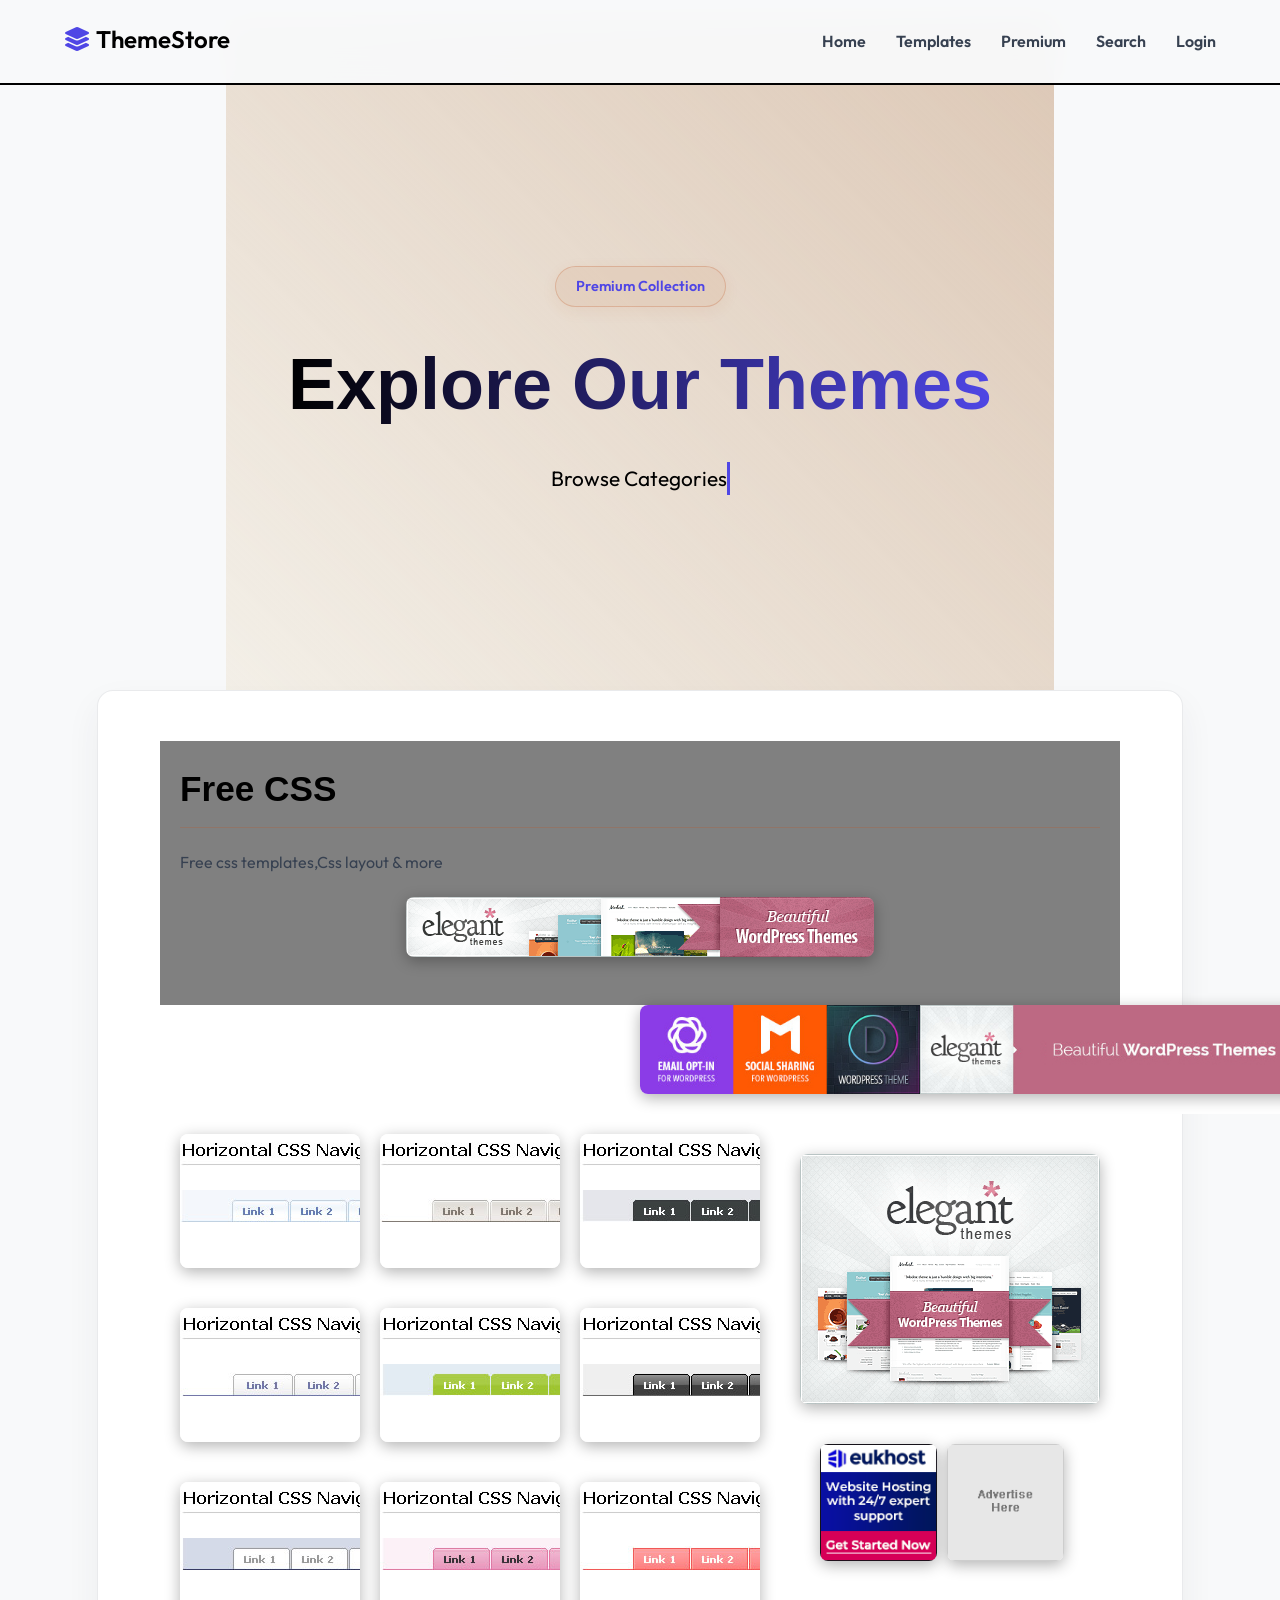
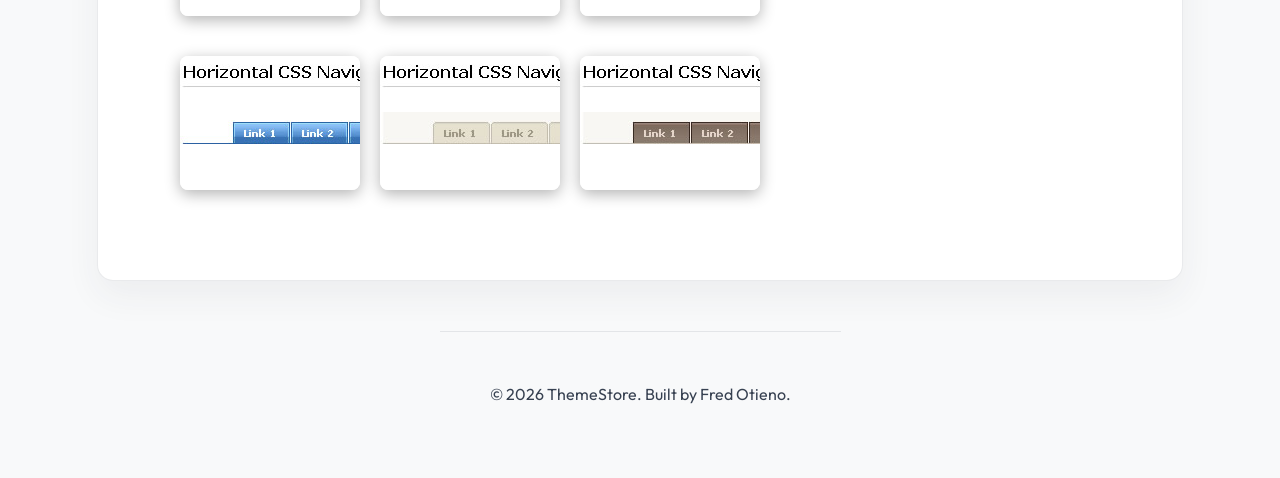
<file: free css menu.html>
<!DOCTYPE html>
<html lang="en">
<head>
    <meta charset="UTF-8">
    <meta name="viewport" content="width=device-width, initial-scale=1.0">
    <title>Free CSS Template Page</title>
    <link rel="stylesheet" href="css/free.css">
    <link rel="stylesheet" href="css/home.css">
    <link rel="stylesheet" href="css/index1.css">
    <link rel="stylesheet" href="css/search.css">
    <link rel="stylesheet" href="css/styles.css">
    <link rel="stylesheet" href="https://cdnjs.cloudflare.com/ajax/libs/font-awesome/6.6.0/css/all.min.css">
    
    <link rel="stylesheet" href="css/global.css">
</head>
<body>
    <nav>
        <div class="logo"><a href="index.html" style="color:white; text-decoration:none;"><i class="fas fa-layer-group"></i> ThemeStore</a></div>
        <ul>
            <li><a href="index.html">Home</a></li>
            <li><a href="templates.html">Templates</a></li>
            <li><a href="premium.html">Premium</a></li>
            <li><a href="search.html">Search</a></li>
            <li><a href="#" style="color: white;">Login</a></li>
        </ul>
    </nav>

    <header>
        <div class="cinematic-bg">
            <img src="media/tech1.jpg" alt="Tech Workspace 1">
            <img src="media/tech2.jpg" alt="Tech Workspace 2">
            <img src="media/tech3.jpg" alt="Tech Workspace 3">
        </div>
        <div class="cinematic-overlay"></div>
        <div class="pill" style="position:relative; z-index:2;">Premium Collection</div>
        <h1 style="position:relative; z-index:2;">Explore Our Themes</h1>
        <p style="position:relative; z-index:2;"><span class="typewriter" data-words='["Browse Categories", "Discover New Layouts", "Elevate Your UI"]' data-wait="3000"></span></p>
    </header>

    <section id="content" style="padding: 50px 5%; max-width: 1200px; margin: 0 auto; background: var(--surface); border-radius: 16px; border: 1px solid rgba(139, 92, 246, 0.3); box-shadow: 0 15px 35px rgba(0,0,0,0.5); margin-bottom: 50px; margin-top: -50px; position: relative; z-index: 10;">


    
    
    <div class="content">
        <div class="content-text">
            <h1>Free CSS</h1>
            <p>Free css templates,Css layout & more</p>
        </div>
        <div class="content-image">
            <img src="image/elegantthemes-468x60.gif" alt="Sample Image">
        </div>
    </div>
    
    
    
    <div class="image-container">
        <img src="image/image.png" alt="Another Sample Image">
    </div>

<div class="container">
    <div class="image-grid">
        <img src="image/menu1.jpg" alt="Image 1">

        <img src="image/menu2.jpg" alt="Image 2">
        <img src="image/menu3.jpg" alt="Image 3">
        <img src="image/menu4.jpg" alt="Image 4">
        <img src="image/menu5.jpg" alt="Image 5">
        <img src="image/menu6.jpg" alt="Image 6">
        <img src="image/menu7.jpg" alt="Image 7">
        <img src="image/menu8.jpg" alt="Image 8">
        <img src="image/menu9.jpg" alt="Image 9">
        <img src="image/menu10.jpg" alt="Image 10">
        <img src="image/menu11.jpg" alt="Image 11">
        <img src="image/menu12.jpg" alt="Image 12">
    </div>
    <div class="side-images">
        <img src="image/elegantthemes-300x250.gif" alt="Main Image">
        <div class="small-images">
            <img src="image/1647862131-125x125-4.png" alt="Small Image 1">
            <img src="image/advertise-here-125x125.png" alt="Small Image 2">
        </div>
    </div>
</div>

    <script src="js/main.js"></script>

    </section>

    <footer>
        <p>&copy; 2026 ThemeStore. Built by Fred Otieno.</p>
    </footer>
</body>
</html>
</file>
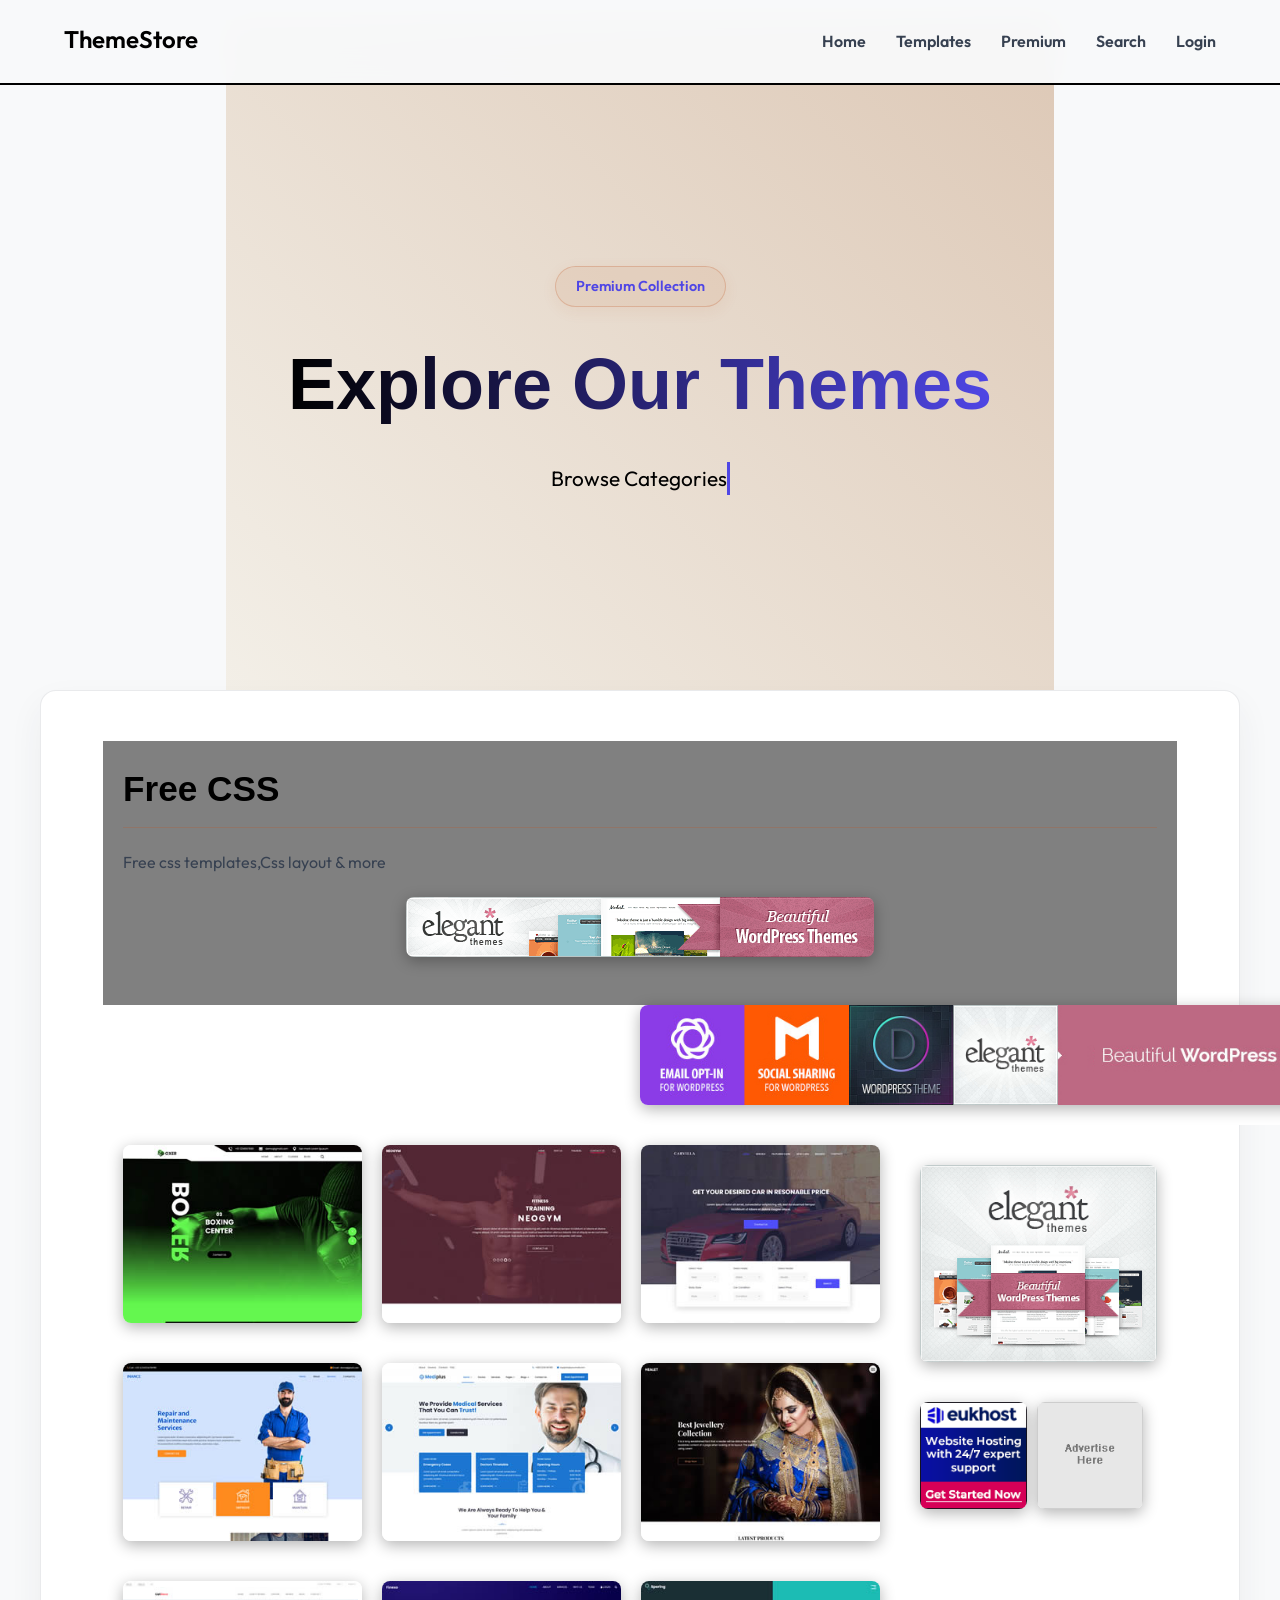
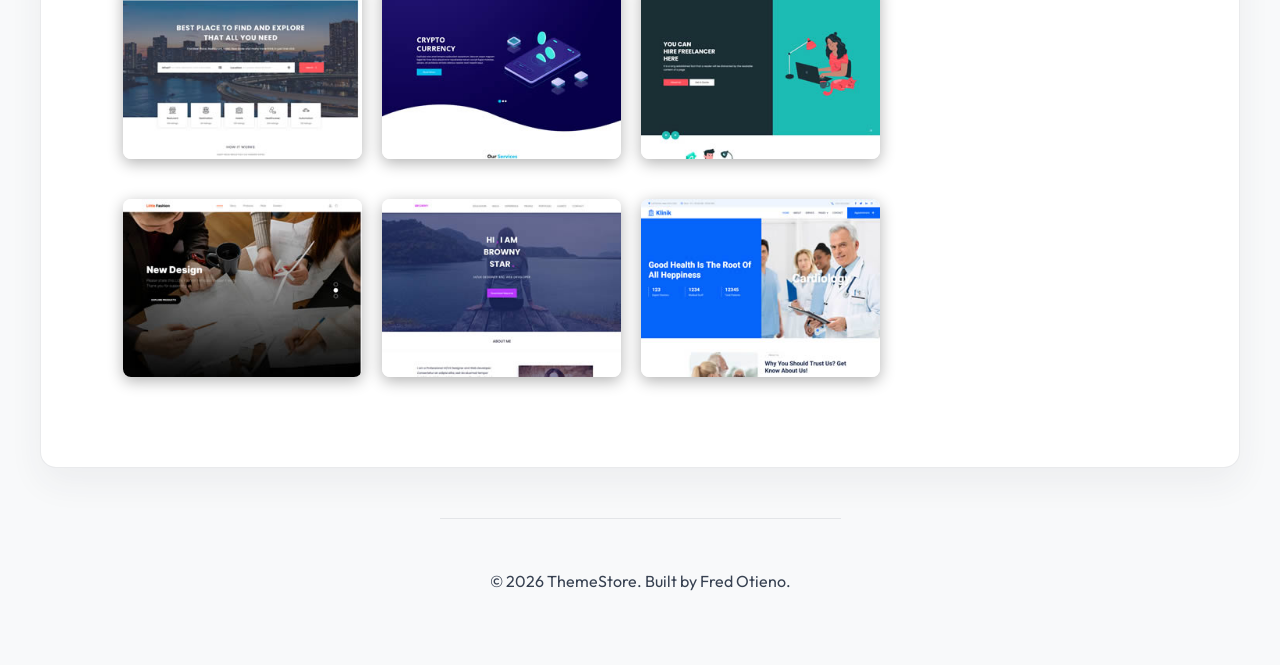
<file: free css template.html>
<!DOCTYPE html>
<html lang="en">
<head>
    <meta charset="UTF-8">
    <meta name="viewport" content="width=device-width, initial-scale=1.0">
    <title>Free CSS Template Page</title>
    <link rel="stylesheet" href="css/free.css">
    <link rel="stylesheet" href="css/home.css">
    <link rel="stylesheet" href="css/index1.css">
    <link rel="stylesheet" href="css/search.css">
    <link rel="stylesheet" href="css/styles.css">
    
    <link rel="stylesheet" href="css/global.css">
</head>
<body>
    <nav>
        <div class="logo"><a href="index.html" style="color:white; text-decoration:none;"><i class="fas fa-layer-group"></i> ThemeStore</a></div>
        <ul>
            <li><a href="index.html">Home</a></li>
            <li><a href="templates.html">Templates</a></li>
            <li><a href="premium.html">Premium</a></li>
            <li><a href="search.html">Search</a></li>
            <li><a href="#" style="color: white;">Login</a></li>
        </ul>
    </nav>

    <header>
        <div class="cinematic-bg">
            <img src="media/tech1.jpg" alt="Tech Workspace 1">
            <img src="media/tech2.jpg" alt="Tech Workspace 2">
            <img src="media/tech3.jpg" alt="Tech Workspace 3">
        </div>
        <div class="cinematic-overlay"></div>
        <div class="pill" style="position:relative; z-index:2;">Premium Collection</div>
        <h1 style="position:relative; z-index:2;">Explore Our Themes</h1>
        <p style="position:relative; z-index:2;"><span class="typewriter" data-words='["Browse Categories", "Discover New Layouts", "Elevate Your UI"]' data-wait="3000"></span></p>
    </header>

    <section id="content" style="padding: 50px 5%; max-width: 1200px; margin: 0 auto; background: var(--surface); border-radius: 16px; border: 1px solid rgba(139, 92, 246, 0.3); box-shadow: 0 15px 35px rgba(0,0,0,0.5); margin-bottom: 50px; margin-top: -50px; position: relative; z-index: 10;">


    
    
    <div class="content">
        <div class="content-text">
            <h1>Free CSS</h1>
            <p>Free css templates,Css layout & more</p>
        </div>
        <div class="content-image">
            <img src="image/elegantthemes-468x60.gif" alt="Sample Image">
        </div>
    </div>
    
    
    
    <div class="image-container">
        <img src="image/image.png" alt="Another Sample Image">
    </div>

<div class="container">
    <div class="image-grid">
        <img src="image/oxer.jpg" alt="Image 1">
        <img src="image/neogym.jpg" alt="Image 2">
        <img src="image/carvilla.jpg" alt="Image 3">
        <img src="image/inance.jpg" alt="Image 4">
        <img src="image/mediplus-lite.jpg" alt="Image 5">
        <img src="image/healet.jpg" alt="Image 6">
        <img src="image/listrace.jpg" alt="Image 7">
        <img src="image/finexo.jpg" alt="Image 8">
        <img src="image/spering.jpg" alt="Image 9">
        <img src="image/little-fashion.jpg" alt="Image 10">
        <img src="image/browny (1).jpg" alt="Image 11">
        <img src="image/klinik.jpg" alt="Image 12">
    </div>
    <div class="side-images">
        <img src="image/elegantthemes-300x250.gif" alt="Main Image">
        <div class="small-images">
            <img src="image/1647862131-125x125-4.png" alt="Small Image 1">
            <img src="image/advertise-here-125x125.png" alt="Small Image 2">
        </div>
    </div>
</div>

    <script src="js/main.js"></script>

    </section>

    <footer>
        <p>&copy; 2026 ThemeStore. Built by Fred Otieno.</p>
    </footer>
</body>
</html>
</file>
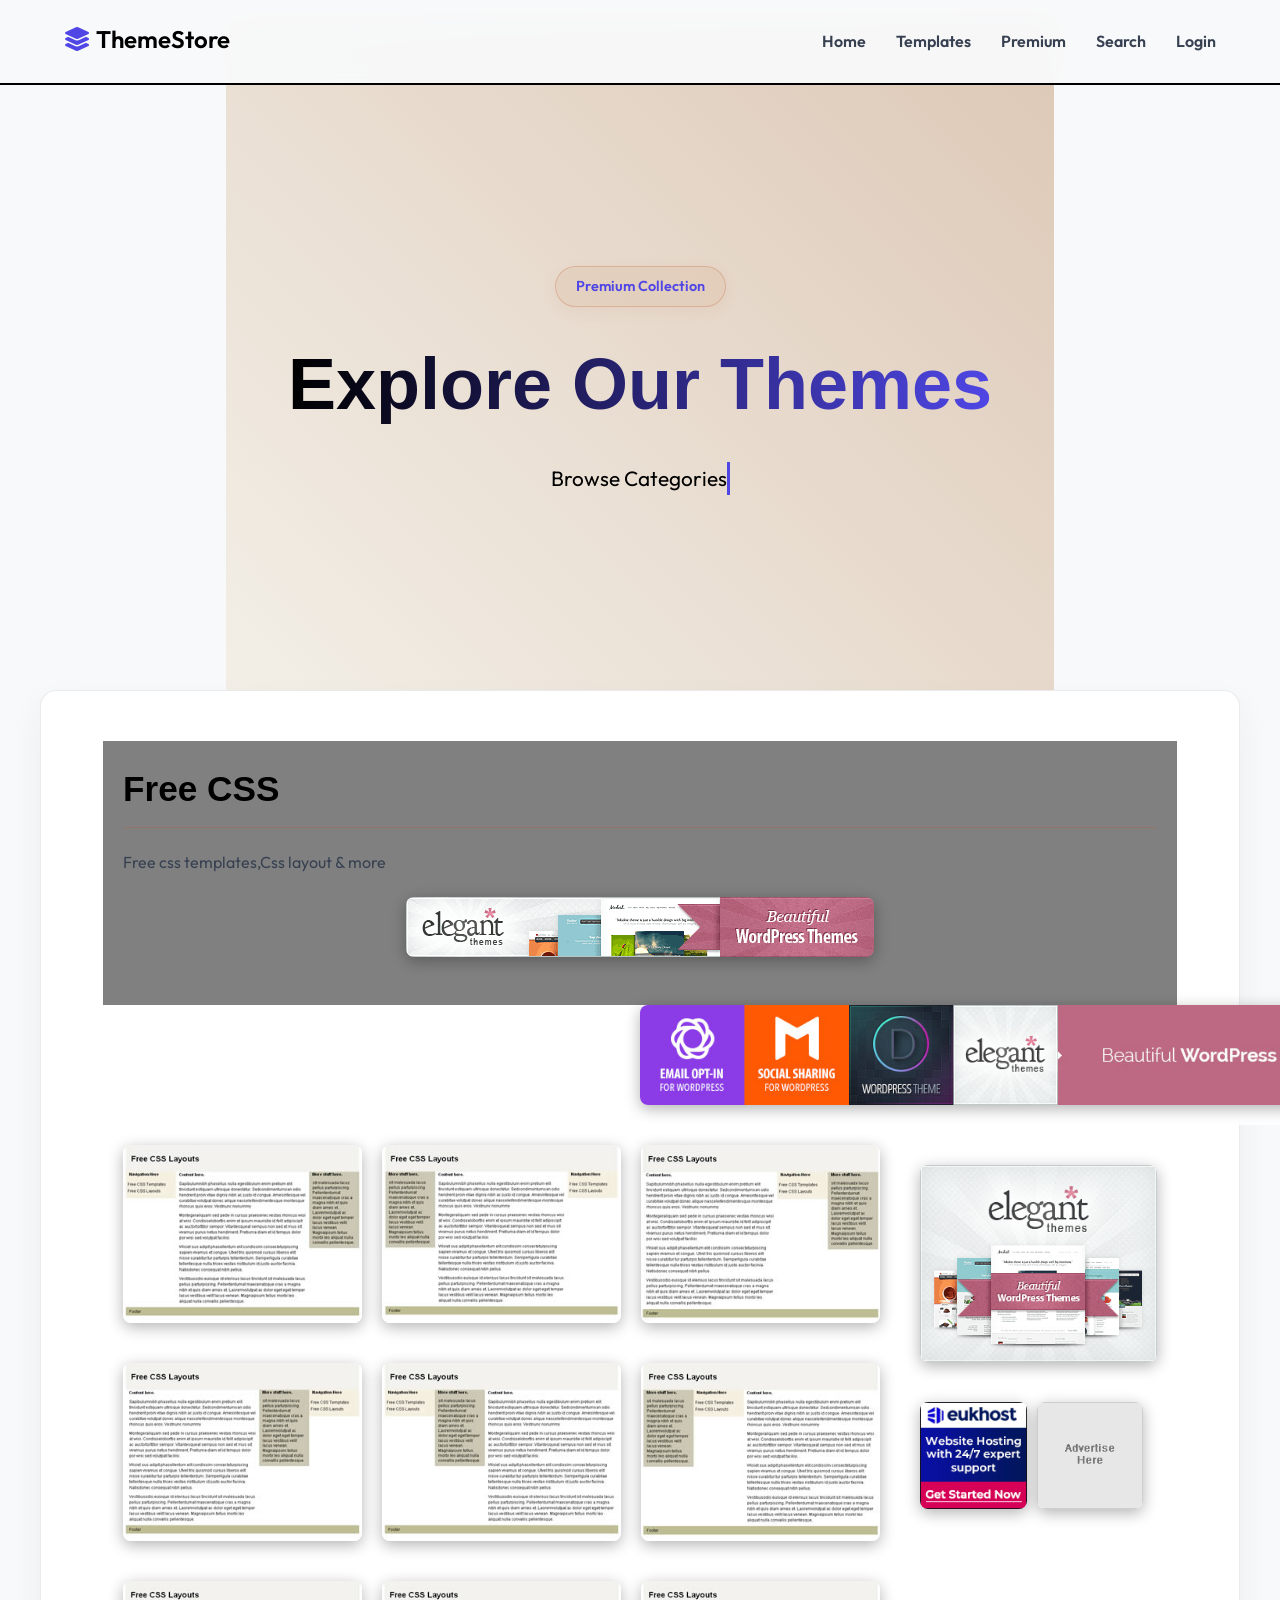
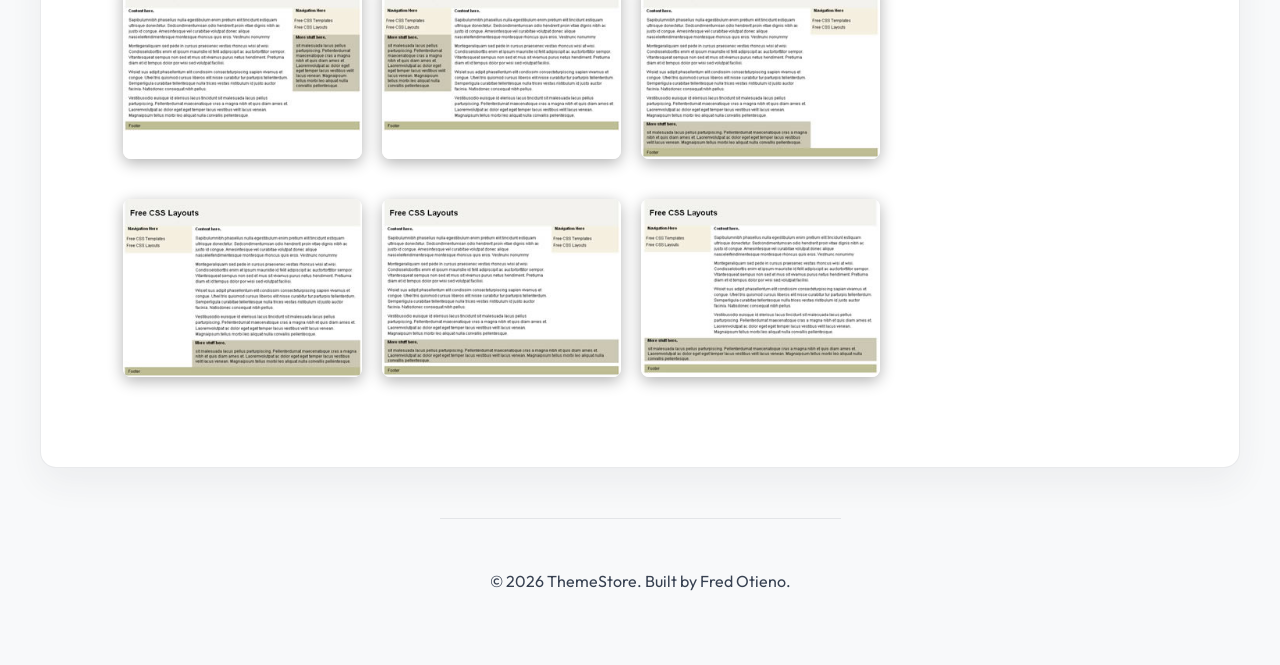
<file: free layout.html>
<!DOCTYPE html>
<html lang="en">
<head>
    <meta charset="UTF-8">
    <meta name="viewport" content="width=device-width, initial-scale=1.0">
    <title>Free CSS Template Page</title>
    <link rel="stylesheet" href="css/free.css">
    <link rel="stylesheet" href="css/home.css">
    <link rel="stylesheet" href="css/index1.css">
    <link rel="stylesheet" href="css/search.css">
    <link rel="stylesheet" href="css/styles.css">
    <link rel="stylesheet" href="https://cdnjs.cloudflare.com/ajax/libs/font-awesome/6.6.0/css/all.min.css">
    
    <link rel="stylesheet" href="css/global.css">
</head>
<body>
    <nav>
        <div class="logo"><a href="index.html" style="color:white; text-decoration:none;"><i class="fas fa-layer-group"></i> ThemeStore</a></div>
        <ul>
            <li><a href="index.html">Home</a></li>
            <li><a href="templates.html">Templates</a></li>
            <li><a href="premium.html">Premium</a></li>
            <li><a href="search.html">Search</a></li>
            <li><a href="#" style="color: white;">Login</a></li>
        </ul>
    </nav>

    <header>
        <div class="cinematic-bg">
            <img src="media/tech1.jpg" alt="Tech Workspace 1">
            <img src="media/tech2.jpg" alt="Tech Workspace 2">
            <img src="media/tech3.jpg" alt="Tech Workspace 3">
        </div>
        <div class="cinematic-overlay"></div>
        <div class="pill" style="position:relative; z-index:2;">Premium Collection</div>
        <h1 style="position:relative; z-index:2;">Explore Our Themes</h1>
        <p style="position:relative; z-index:2;"><span class="typewriter" data-words='["Browse Categories", "Discover New Layouts", "Elevate Your UI"]' data-wait="3000"></span></p>
    </header>

    <section id="content" style="padding: 50px 5%; max-width: 1200px; margin: 0 auto; background: var(--surface); border-radius: 16px; border: 1px solid rgba(139, 92, 246, 0.3); box-shadow: 0 15px 35px rgba(0,0,0,0.5); margin-bottom: 50px; margin-top: -50px; position: relative; z-index: 10;">


    
    
    <div class="content">
        <div class="content-text">
            <h1>Free CSS</h1>
            <p>Free css templates,Css layout & more</p>
        </div>
        <div class="content-image">
            <img src="image/elegantthemes-468x60.gif" alt="Sample Image">
        </div>
    </div>
    
    
    
    <div class="image-container">
        <img src="image/image.png" alt="Another Sample Image">
    </div>

<div class="container">
    <div class="image-grid">
        <img src="image/css-layout-1.jpg" alt="Image 1">
        <img src="image/css-layout-2.jpg" alt="Image 2">
        <img src="image/css-layout-3.jpg" alt="Image 3">
        <img src="image/css-layout-4.jpg" alt="Image 4">
        <img src="image/css-layout-5.jpg" alt="Image 5">
        <img src="image/css-layout-6.jpg" alt="Image 6">
        <img src="image/css-layout-7.jpg" alt="Image 7">
        <img src="image/css-layout-8.jpg" alt="Image 8">
        <img src="image/css-layout-9.jpg" alt="Image 9">
        <img src="image/css-layout-10.jpg" alt="Image 10">
        <img src="image/css-layout-11.jpg" alt="Image 11">
        <img src="image/css-layout-12.jpg" alt="Image 12">
    </div>
    <div class="side-images">
        <img src="image/elegantthemes-300x250.gif" alt="Main Image">
        <div class="small-images">
            <img src="image/1647862131-125x125-4.png" alt="Small Image 1">
            <img src="image/advertise-here-125x125.png" alt="Small Image 2">
        </div>
    </div>
</div>

    <script src="js/main.js"></script>

    </section>

    <footer>
        <p>&copy; 2026 ThemeStore. Built by Fred Otieno.</p>
    </footer>
</body>
</html>
</file>
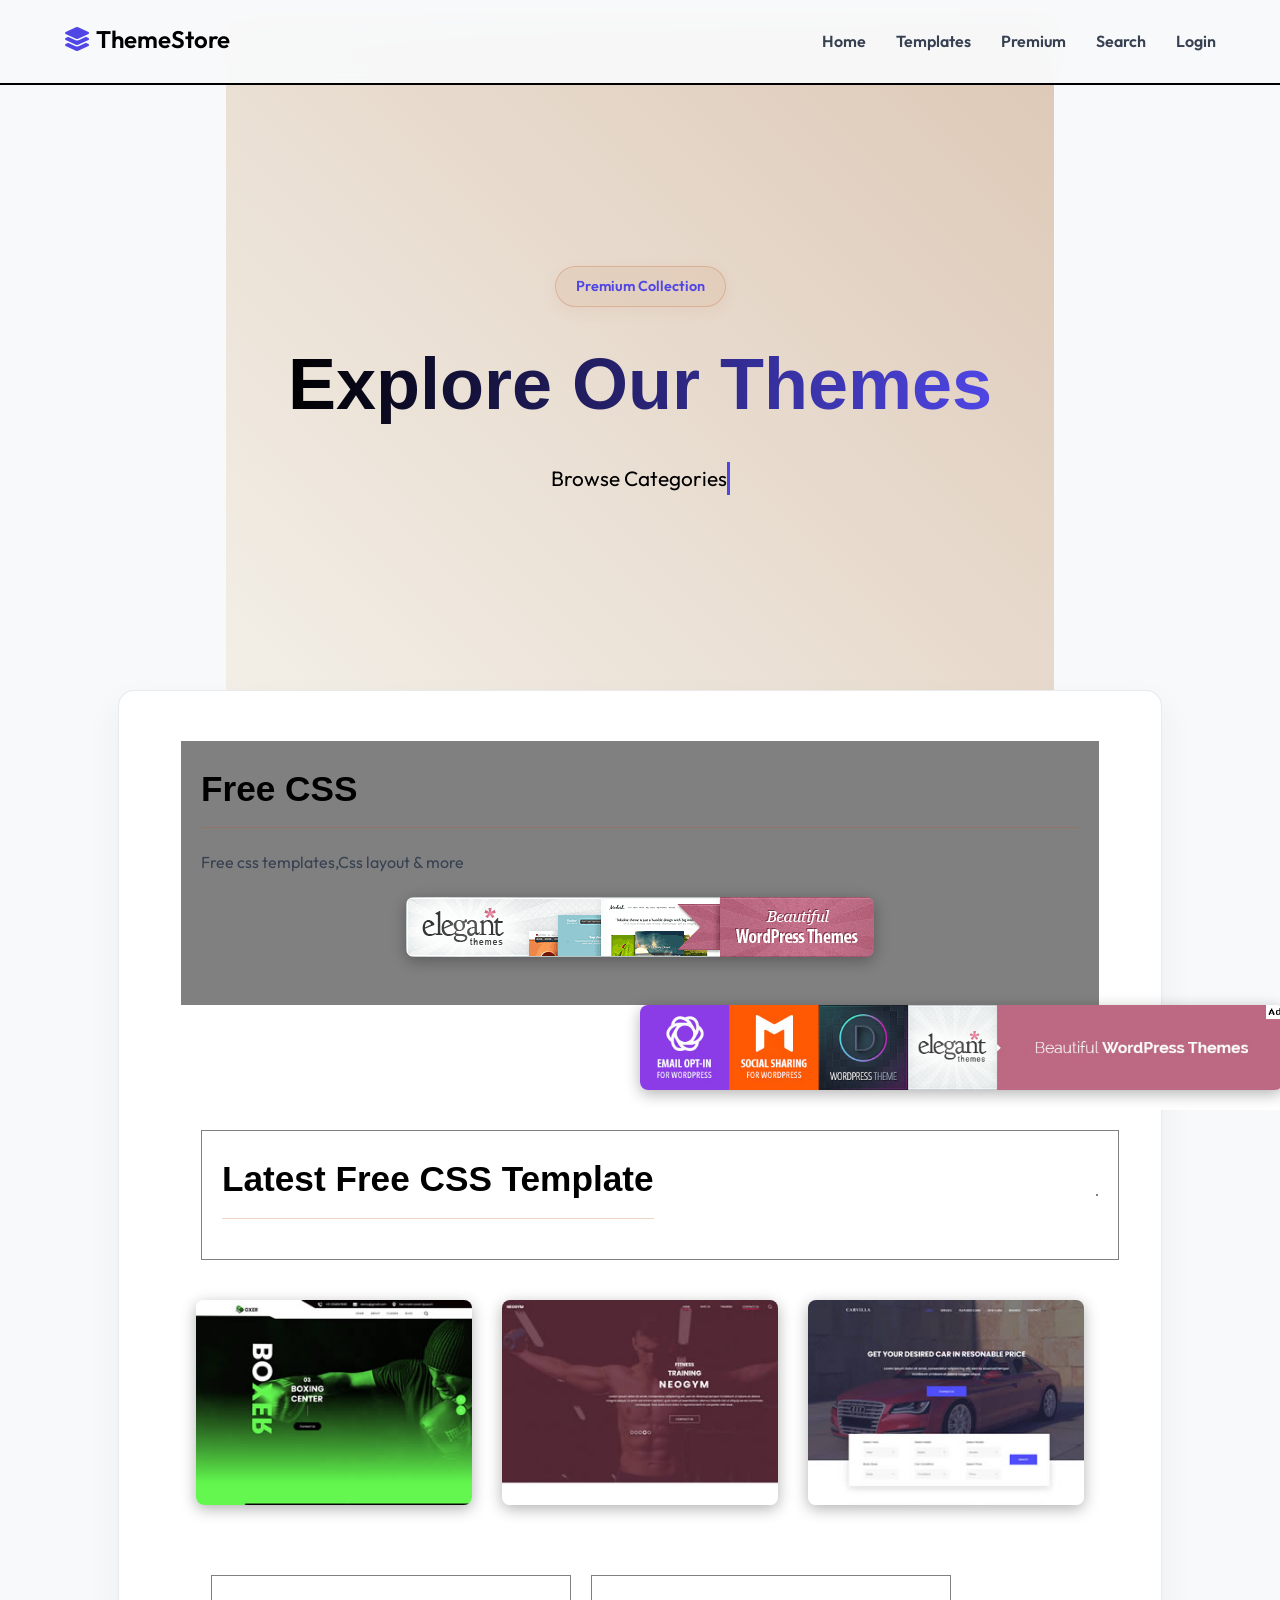
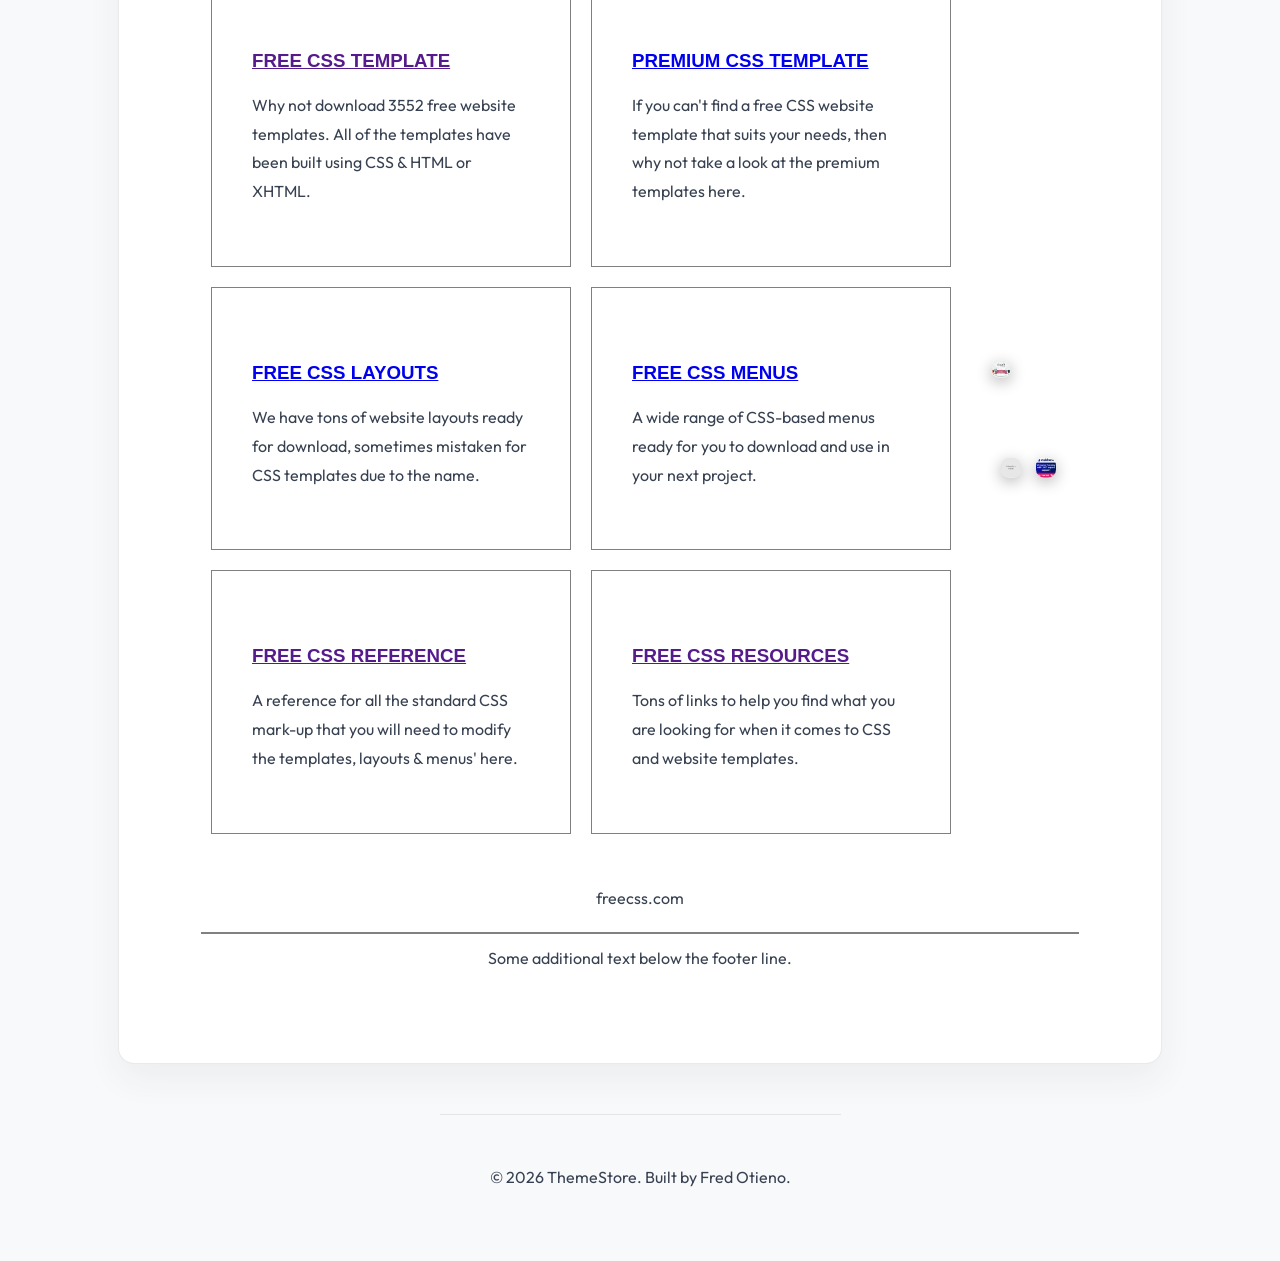
<file: home.html>
<!DOCTYPE html>
<html lang="en">
<head>
    <meta charset="UTF-8">
    <meta name="viewport" content="width=device-width, initial-scale=1.0">
    <title>Home Page</title>
    <link rel="stylesheet" href="css/home.css">
    <link rel="stylesheet" href="css/styles.css">
    <link rel="stylesheet" href="css/index1.css">
    <link rel="stylesheet" href="css/search.css">
    <link rel="stylesheet" href="https://cdnjs.cloudflare.com/ajax/libs/font-awesome/6.6.0/css/all.min.css">
    <link rel="stylesheet" href="css/global.css">
</head>
<body>
    <nav>
        <div class="logo"><a href="index.html" style="color:white; text-decoration:none;"><i class="fas fa-layer-group"></i> ThemeStore</a></div>
        <ul>
            <li><a href="index.html">Home</a></li>
            <li><a href="templates.html">Templates</a></li>
            <li><a href="premium.html">Premium</a></li>
            <li><a href="search.html">Search</a></li>
            <li><a href="#" style="color: white;">Login</a></li>
        </ul>
    </nav>

    <header>
        <div class="cinematic-bg">
            <img src="media/tech1.jpg" alt="Tech Workspace 1">
            <img src="media/tech2.jpg" alt="Tech Workspace 2">
            <img src="media/tech3.jpg" alt="Tech Workspace 3">
        </div>
        <div class="cinematic-overlay"></div>
        <div class="pill" style="position:relative; z-index:2;">Premium Collection</div>
        <h1 style="position:relative; z-index:2;">Explore Our Themes</h1>
        <p style="position:relative; z-index:2;"><span class="typewriter" data-words='["Browse Categories", "Discover New Layouts", "Elevate Your UI"]' data-wait="3000"></span></p>
    </header>

    <section id="content" style="padding: 50px 5%; max-width: 1200px; margin: 0 auto; background: var(--surface); border-radius: 16px; border: 1px solid rgba(139, 92, 246, 0.3); box-shadow: 0 15px 35px rgba(0,0,0,0.5); margin-bottom: 50px; margin-top: -50px; position: relative; z-index: 10;">



  



<div class="content">
    <div class="content-text">
        <h1>Free CSS</h1>
        <p>Free css templates,Css layout & more</p>
    </div>
    <div class="content-image">
        <img src="image/elegantthemes-468x60.gif" alt="Sample Image">
    </div>
</div>



<div class="image-container">
    <img src="image/image.png" alt="Another Sample Image">
</div>
<div class="header">
    <h1>Latest Free CSS Template</h1>
    <hr>
</div>

<div class="images">
    <img src="image/oxer.jpg" alt="Image 1">
    <img src="image/neogym.jpg" alt="Image 2">
    <img src="image/carvilla.jpg" alt="Image 3">
</div>

<div class="text-grid">
    <div class="text-box">
        <div class="text-content">
            <h3><a href="">FREE CSS TEMPLATE</a></h3>
            <p>Why not download 3552 free website templates. All of the templates have been built using CSS & HTML or XHTML.</p>
        </div>
    </div>
    <div class="text-box">
        <div class="text-content">
            <h3> <a href="premium.html">PREMIUM CSS TEMPLATE</a></h3>
            <p>If you can't find a free CSS website template that suits your needs, then why not take a look at the premium templates here.</p>
        </div>
    </div>
    <div class="text-box">
        <div class="text-content">
            <h3> <a href="free layout.html">FREE CSS LAYOUTS</a></h3>
            <p>We have tons of website layouts ready for download, sometimes mistaken for CSS templates due to the name.</p>
        </div>
    </div>
    <div class="text-box">
        <div class="text-content">
            <h3> <a href="free css menu.html">FREE CSS MENUS</a></h3>
            <p>A wide range of CSS-based menus ready for you to download and use in your next project.</p>
        </div>
    </div>
    <div class="text-box">
        <div class="text-content">
            <h3><a href="">FREE CSS REFERENCE</a></h3>
            <p>A reference for all the standard CSS mark-up that you will need to modify the templates, layouts & menus' here.</p>
        </div>
    </div>
    <div class="text-box">
        <div class="text-content">
            <h3> <a href="">FREE CSS RESOURCES</a></h3>
            <p>Tons of links to help you find what you are looking for when it comes to CSS and website templates.</p>
        </div>
    </div>
    <div class="outside-images">
        <img src="image/elegantthemes-300x250.gif" alt="Outside Image 1" class="large">
        <div class="small-images-container">
            <img src="image/advertise-here-125x125.png" alt="Outside Image 2" class="small">
            <img src="image/1647862131-125x125-4.png" alt="Outside Image 3" class="small">
        </div>
    </div>
</div>

<div class="footer">
    <p>freecss.com</p>
    <hr>
    <p>Some additional text below the footer line.</p>
</div>

    <script src="js/main.js"></script>

    </section>

    <footer>
        <p>&copy; 2026 ThemeStore. Built by Fred Otieno.</p>
    </footer>
</body>
</html>
</file>
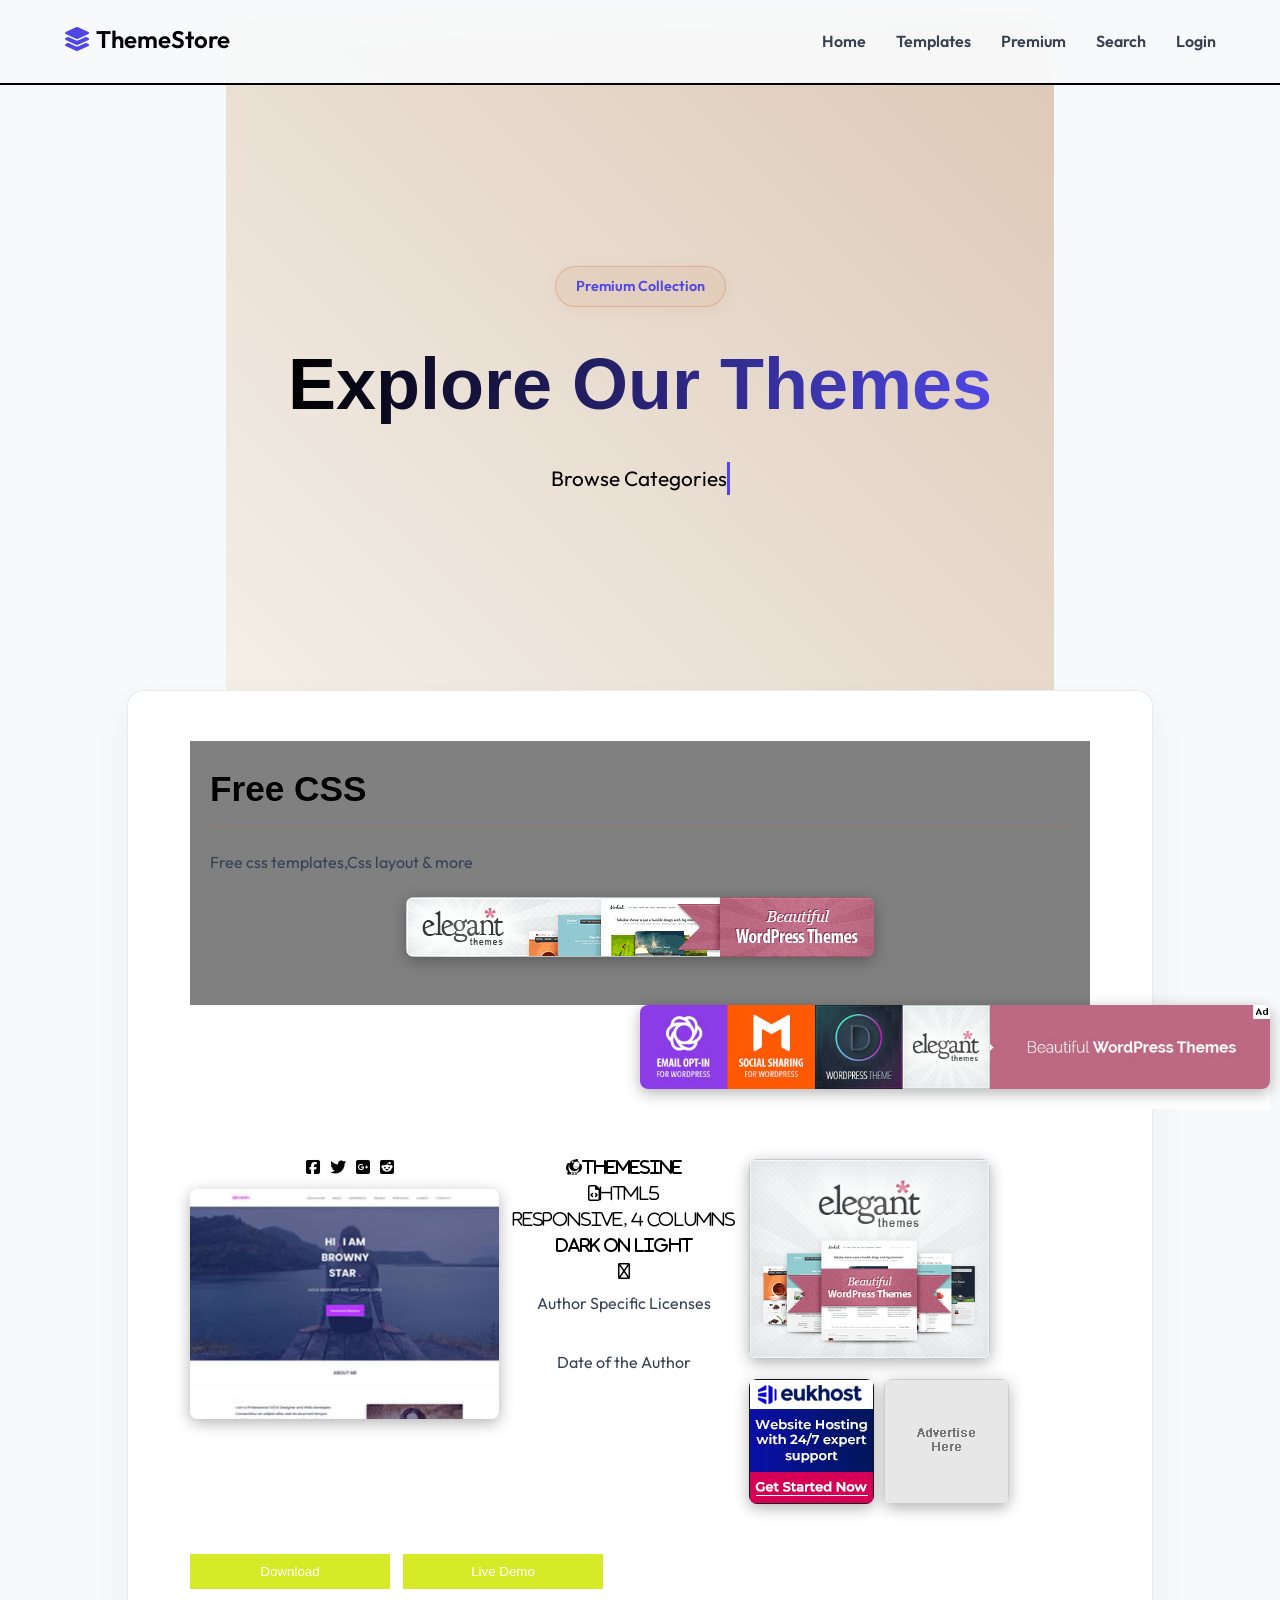
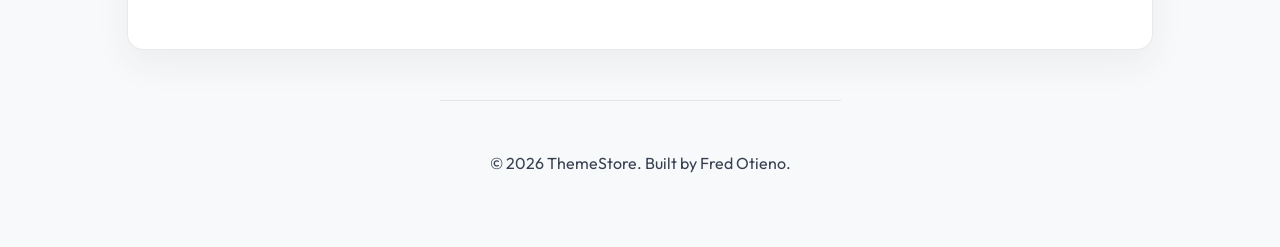
<file: index1.html>
<!DOCTYPE html>
<html lang="en">
<head>
    <meta charset="UTF-8">
    <meta name="viewport" content="width=device-width, initial-scale=1.0">
    <title>Home Page</title>
    <link rel="stylesheet" href="css/index1.css">
    <link rel="stylesheet" href="css/home.css">
    <link rel="stylesheet" href="css/search.css">
    <link rel="stylesheet" href="css/styles.css">
    <link rel="stylesheet" href="https://cdnjs.cloudflare.com/ajax/libs/font-awesome/6.6.0/css/all.min.css">
    

       
    <link rel="stylesheet" href="css/global.css">
</head>
<body>
    <nav>
        <div class="logo"><a href="index.html" style="color:white; text-decoration:none;"><i class="fas fa-layer-group"></i> ThemeStore</a></div>
        <ul>
            <li><a href="index.html">Home</a></li>
            <li><a href="templates.html">Templates</a></li>
            <li><a href="premium.html">Premium</a></li>
            <li><a href="search.html">Search</a></li>
            <li><a href="#" style="color: white;">Login</a></li>
        </ul>
    </nav>

    <header>
        <div class="cinematic-bg">
            <img src="media/tech1.jpg" alt="Tech Workspace 1">
            <img src="media/tech2.jpg" alt="Tech Workspace 2">
            <img src="media/tech3.jpg" alt="Tech Workspace 3">
        </div>
        <div class="cinematic-overlay"></div>
        <div class="pill" style="position:relative; z-index:2;">Premium Collection</div>
        <h1 style="position:relative; z-index:2;">Explore Our Themes</h1>
        <p style="position:relative; z-index:2;"><span class="typewriter" data-words='["Browse Categories", "Discover New Layouts", "Elevate Your UI"]' data-wait="3000"></span></p>
    </header>

    <section id="content" style="padding: 50px 5%; max-width: 1200px; margin: 0 auto; background: var(--surface); border-radius: 16px; border: 1px solid rgba(139, 92, 246, 0.3); box-shadow: 0 15px 35px rgba(0,0,0,0.5); margin-bottom: 50px; margin-top: -50px; position: relative; z-index: 10;">



    
    
    <div class="content">
        <div class="content-text">
            <h1>Free CSS</h1>
            <p>Free css templates,Css layout & more</p>
        </div>
        <div class="content-image">
            <img src="image/elegantthemes-468x60.gif" alt="Sample Image">
        </div>
    </div>
    
    
    
    <div class="image-container">
        <img src="image/image.png" alt="Another Sample Image" >
    </div>
<!-- Content Row -->
<div class="content-row">
    <div class="content-column">
        <div class="main-image-container">
            <div class="social-icons">
                <i class="fa-brands fa-square-facebook"></i>
                <i class="fa-brands fa-twitter"></i>
                <i class="fa-brands fa-square-google-plus"></i>
                <i class="fa-brands fa-square-reddit"></i>
                
               
               <!--image commented-->
               <!--
                 <img src="facebook-icon.png" alt="Facebook">
                <img src="twitter-icon.png" alt="Twitter">
                <img src="googleplus-icon.png" alt="Google Plus">
                <img src="reddit-icon.png" alt="Reddit">
               -->
              
        
            </div>
            <img src="image/browny.jpg" alt="Main Image" class="main-image">
        </div>
    </div>
    <div class="content-column">
        <div class="right-side">
            <i class="fa-brands fa-themeisle">Themesine</i>
            <i class="fa-sharp fa-regular fa-file-code">HTML5</i>

            <i class="fa-regular fa-line-columns">Responsive, 4 Columns</i>
            <i class="fa-duotone fa-solid fa-sunrise">Dark on Light</i>
            <i class="fa-sharp fa-regular fa-palette"></i>
            <!--
             <img src="themesine-icon.png" alt="Themesine">
            <img src="html5-icon.png" alt="HTML5">
            <img src="responsive-icon.png" alt="Responsive">
            <img src="4columns-icon.png" alt="4 Columns">
            <img src="darkonlight-icon.png" alt="Dark on Light">
            <img src="color-icons.png" alt="Color Icons">
            -->
           
            <p>Author Specific Licenses</p>
            <p>Date of the Author</p>
        </div>
    </div>
    <div class="content-column">
        <img src="image/elegantthemes-300x250.gif" alt="Big Image" class="big-image">
        <div class="small-images-container">
            <img src="image/1647862131-125x125-4.png" alt="Small Image 1">
            <img src="image/advertise-here-125x125.png" alt="Small Image 2">
        </div>
    </div>
</div>

<!-- Download and Live Demo Buttons -->
<div class="buttons">
    <button >Download</button>
    <button>Live Demo</button>
</div>

    <script src="js/main.js"></script>

    </section>

    <footer>
        <p>&copy; 2026 ThemeStore. Built by Fred Otieno.</p>
    </footer>
</body>
</html>
</file>
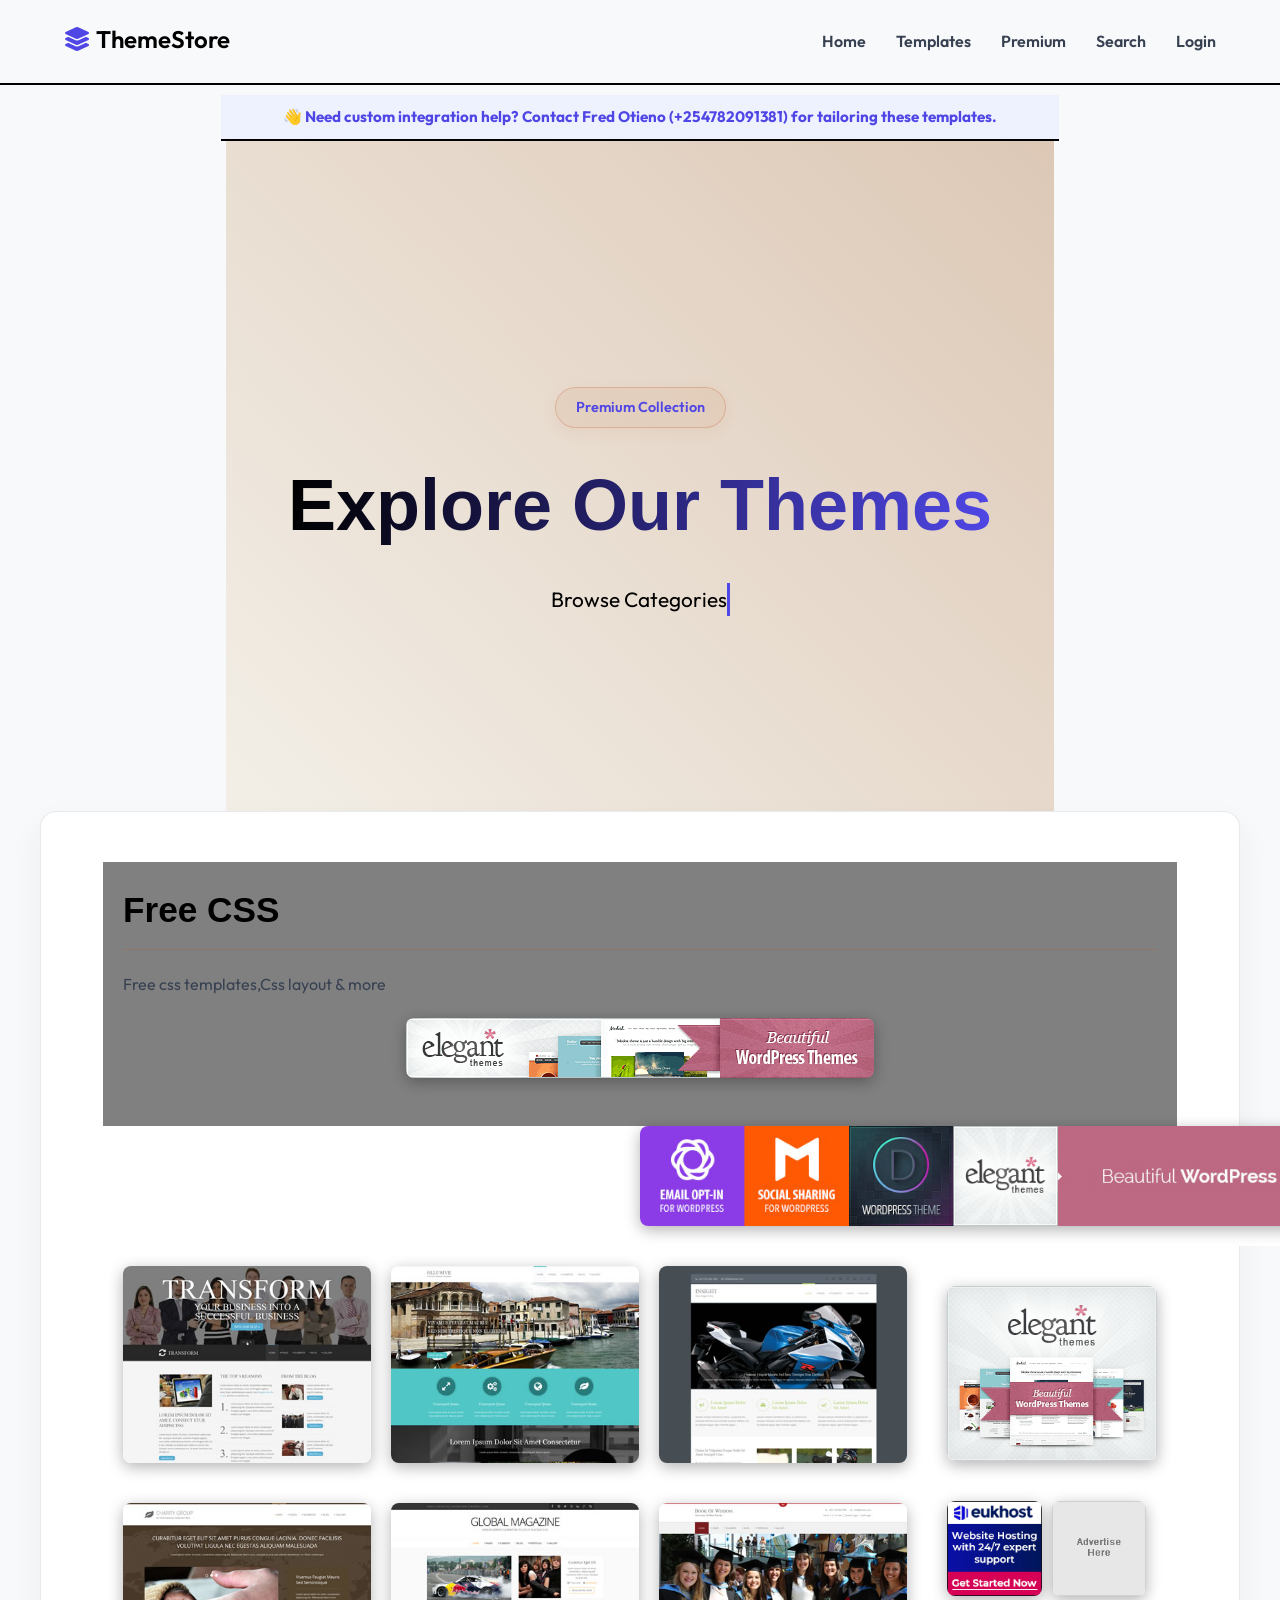
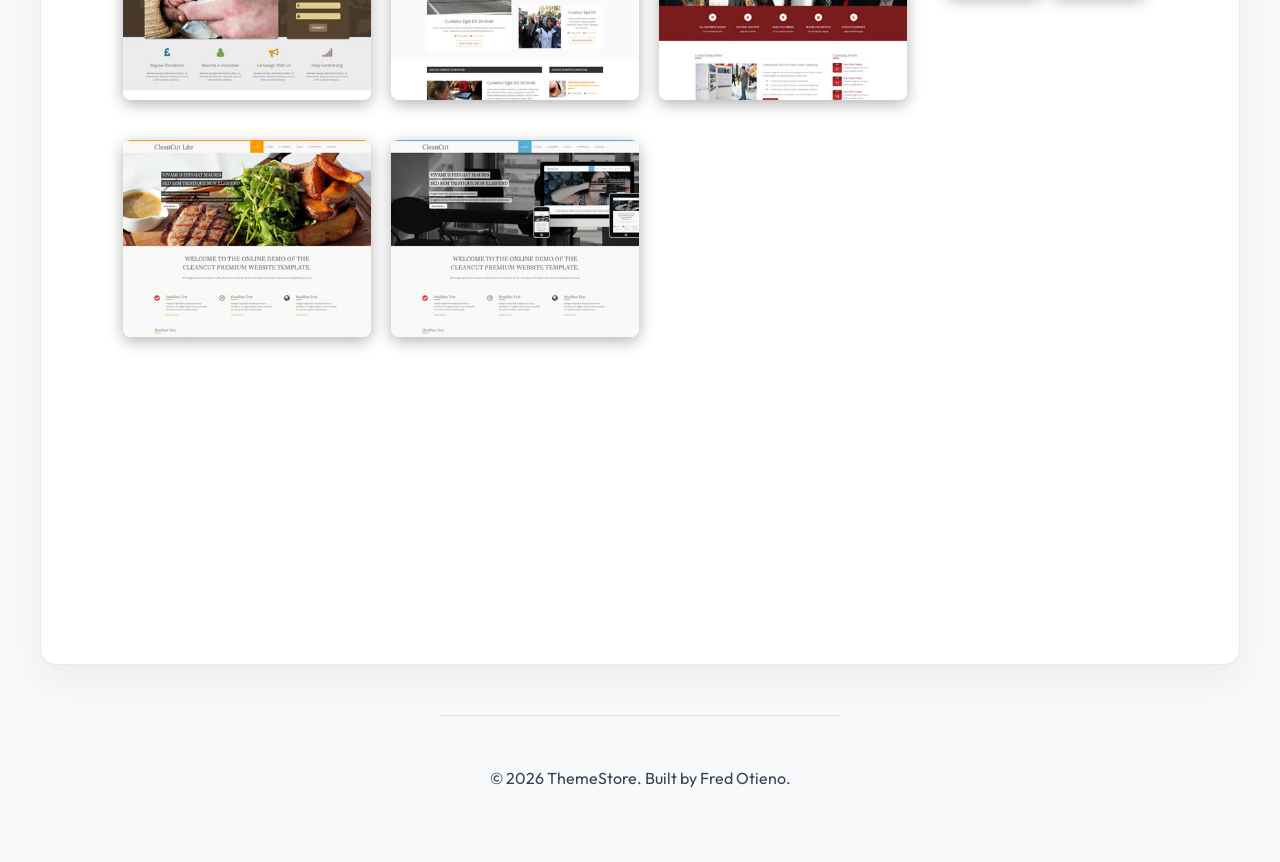
<file: premium.html>
<!DOCTYPE html>
<html lang="en">
<head>
    <meta charset="UTF-8">
    <meta name="viewport" content="width=device-width, initial-scale=1.0">
    <title>Free CSS Template Page</title>
    <link rel="stylesheet" href="css/free.css">
    <link rel="stylesheet" href="css/home.css">
    <link rel="stylesheet" href="css/index1.css">
    <link rel="stylesheet" href="css/search.css">
    <link rel="stylesheet" href="css/styles.css">
    <link rel="stylesheet" href="https://cdnjs.cloudflare.com/ajax/libs/font-awesome/6.6.0/css/all.min.css">
    
    <link rel="stylesheet" href="css/global.css">
</head>
<body>
    <nav>
        <div class="logo"><a href="index.html" style="color:white; text-decoration:none;"><i class="fas fa-layer-group"></i> ThemeStore</a></div>
        <ul>
            <li><a href="index.html">Home</a></li>
            <li><a href="templates.html">Templates</a></li>
            <li><a href="premium.html">Premium</a></li>
            <li><a href="search.html">Search</a></li>
            <li><a href="#" style="color: white;">Login</a></li>
        </ul>
    </nav>

    <div class="dev-banner">
        <span>👋 Need custom integration help? Contact Fred Otieno (+254782091381) for tailoring these templates.</span>
    </div>

    <header>
        <div class="cinematic-bg">
            <img src="media/tech1.jpg" alt="Tech Workspace 1">
            <img src="media/tech2.jpg" alt="Tech Workspace 2">
            <img src="media/tech3.jpg" alt="Tech Workspace 3">
        </div>
        <div class="cinematic-overlay"></div>
        <div class="pill" style="position:relative; z-index:2;">Premium Collection</div>
        <h1 style="position:relative; z-index:2;">Explore Our Themes</h1>
        <p style="position:relative; z-index:2;"><span class="typewriter" data-words='["Browse Categories", "Discover New Layouts", "Elevate Your UI"]' data-wait="3000"></span></p>
    </header>

    <section id="content" style="padding: 50px 5%; max-width: 1200px; margin: 0 auto; background: var(--surface); border-radius: 16px; border: 1px solid rgba(139, 92, 246, 0.3); box-shadow: 0 15px 35px rgba(0,0,0,0.5); margin-bottom: 50px; margin-top: -50px; position: relative; z-index: 10;">


    
    
    <div class="content">
        <div class="content-text">
            <h1>Free CSS</h1>
            <p>Free css templates,Css layout & more</p>
        </div>
        <div class="content-image">
            <img src="image/elegantthemes-468x60.gif" alt="Sample Image">
        </div>
    </div>
    
    
    
    <div class="image-container">
        <img src="image/image.png" alt="Another Sample Image">
    </div>

<div class="container">
    <div class="image-grid">
        <img src="image/transform.jpg" alt="Image 1">
        <img src="image/ellusive.jpg" alt="Image 2">
        <img src="image/insight.jpg" alt="Image 3">
        <img src="image/charity-group.jpg" alt="Image 4">
        <img src="image/global-magazine.jpg" alt="Image 5">
        <img src="image/book-of-wisdom.jpg" alt="Image 6">
        <img src="image/cleancut-lite.jpg" alt="Image 7">
        <img src="image/cleancut-pro.jpg" alt="Image 8">
        
    </div>
    <div class="side-images">
        <img src="image/elegantthemes-300x250.gif" alt="Main Image">
        <div class="small-images">
            <img src="image/1647862131-125x125-4.png" alt="Small Image 1">
            <img src="image/advertise-here-125x125.png" alt="Small Image 2">
        </div>
    </div>
</div>

    <script src="js/main.js"></script>

    </section>

    <footer>
        <p>&copy; 2026 ThemeStore. Built by Fred Otieno.</p>
    </footer>
</body>
</html>
</file>
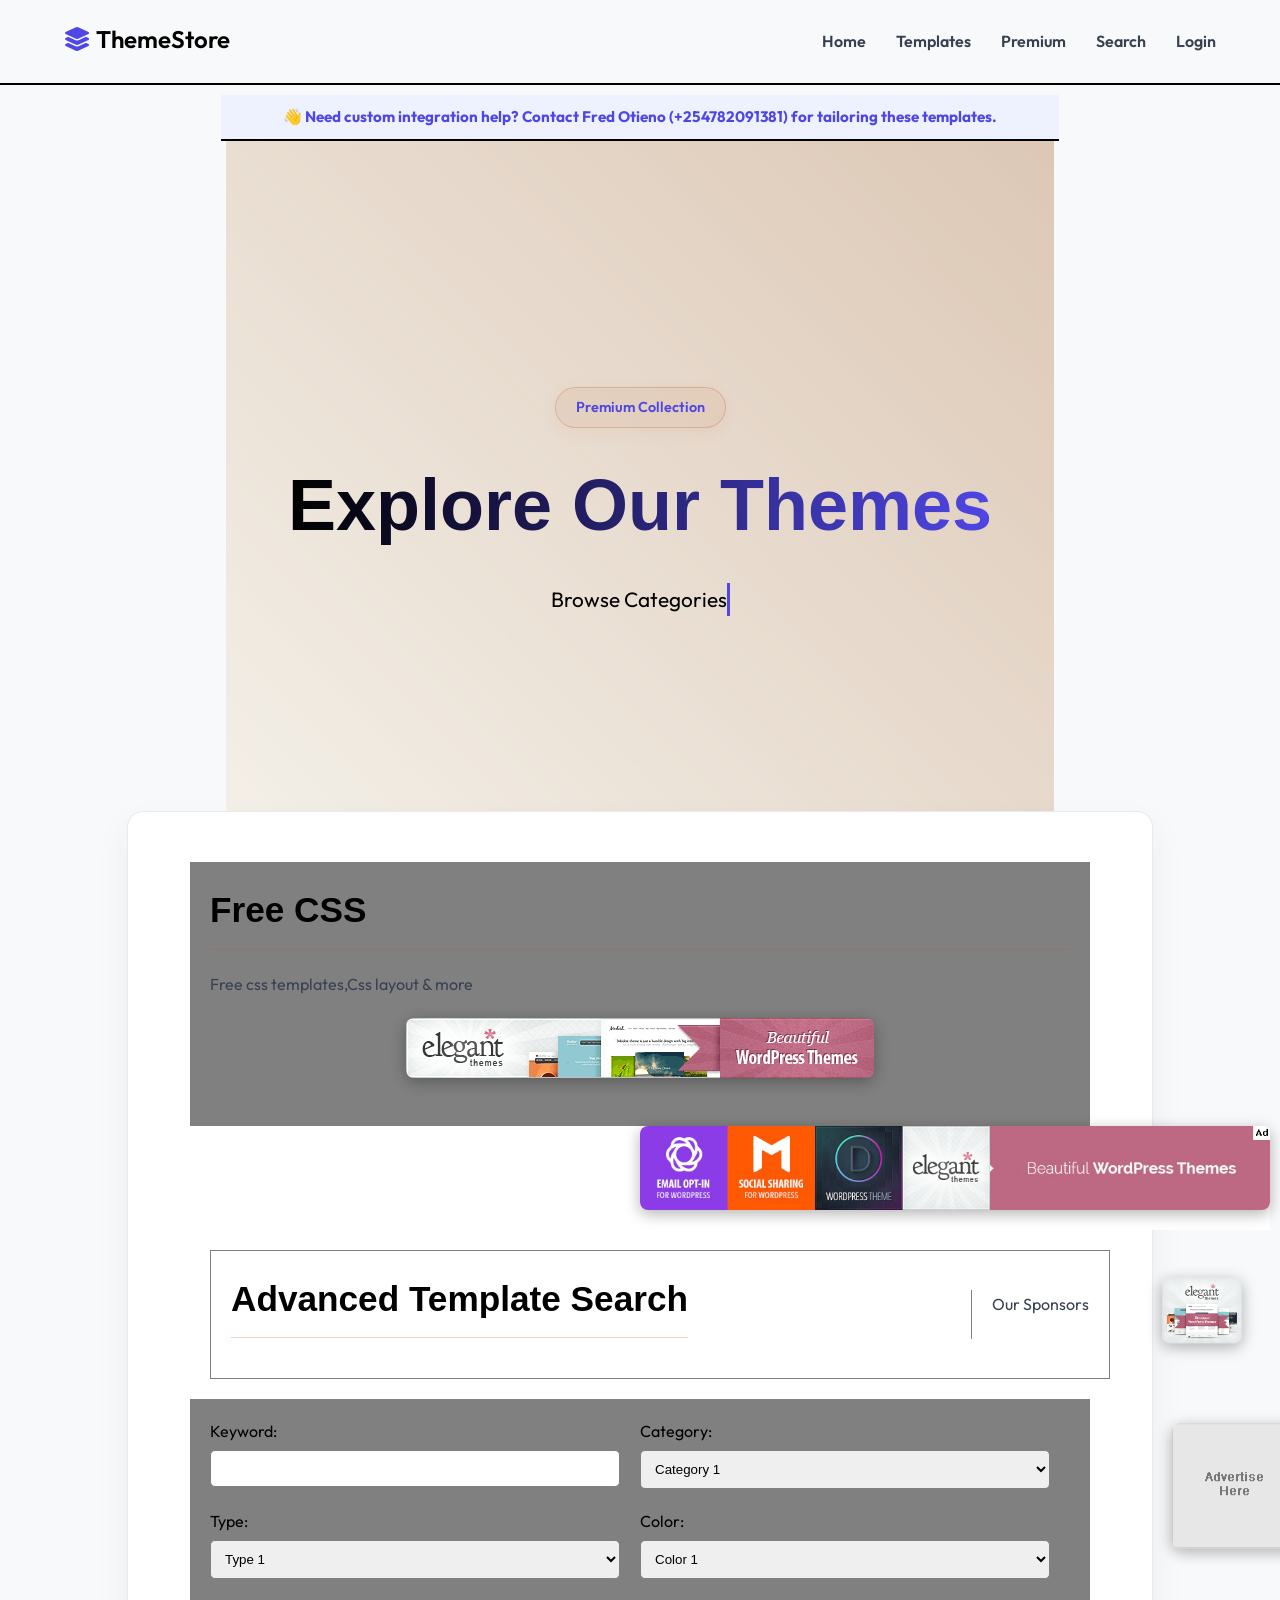
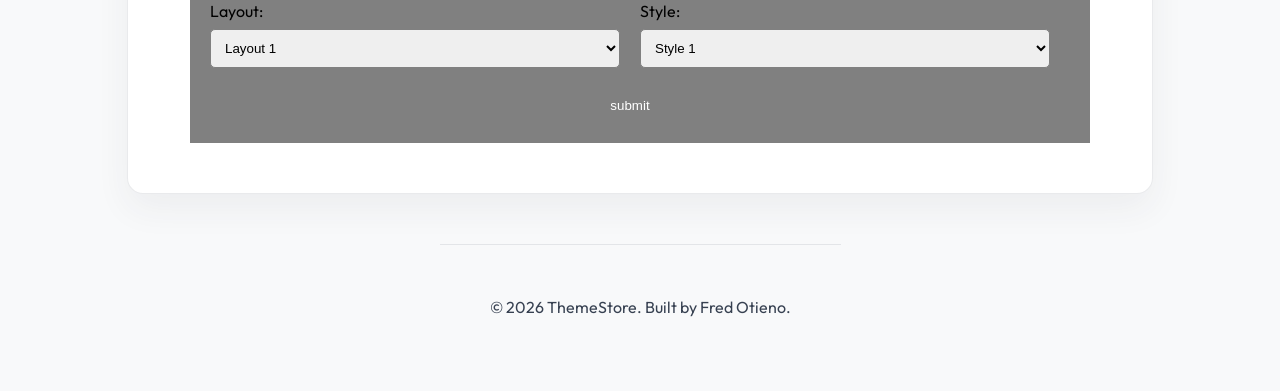
<file: search.html>
<!DOCTYPE html>
<html lang="en">
<head>
    <meta charset="UTF-8">
    <meta name="viewport" content="width=device-width, initial-scale=1.0">
    <title>Search Page</title>
    <link rel="stylesheet" href="css/home.css">
    <link rel="stylesheet" href="css/styles.css">
    <link rel="stylesheet" href="css/search.css">
    <link rel="stylesheet" href="https://cdnjs.cloudflare.com/ajax/libs/font-awesome/6.6.0/css/all.min.css">
    
    <link rel="stylesheet" href="css/global.css">
</head>
<body>
    <nav>
        <div class="logo"><a href="index.html" style="color:white; text-decoration:none;"><i class="fas fa-layer-group"></i> ThemeStore</a></div>
        <ul>
            <li><a href="index.html">Home</a></li>
            <li><a href="templates.html">Templates</a></li>
            <li><a href="premium.html">Premium</a></li>
            <li><a href="search.html">Search</a></li>
            <li><a href="#" style="color: white;">Login</a></li>
        </ul>
    </nav>

    <div class="dev-banner">
        <span>👋 Need custom integration help? Contact Fred Otieno (+254782091381) for tailoring these templates.</span>
    </div>

    <header>
        <div class="cinematic-bg">
            <img src="media/tech1.jpg" alt="Tech Workspace 1">
            <img src="media/tech2.jpg" alt="Tech Workspace 2">
            <img src="media/tech3.jpg" alt="Tech Workspace 3">
        </div>
        <div class="cinematic-overlay"></div>
        <div class="pill" style="position:relative; z-index:2;">Premium Collection</div>
        <h1 style="position:relative; z-index:2;">Explore Our Themes</h1>
        <p style="position:relative; z-index:2;"><span class="typewriter" data-words='["Browse Categories", "Discover New Layouts", "Elevate Your UI"]' data-wait="3000"></span></p>
    </header>

    <section id="content" style="padding: 50px 5%; max-width: 1200px; margin: 0 auto; background: var(--surface); border-radius: 16px; border: 1px solid rgba(139, 92, 246, 0.3); box-shadow: 0 15px 35px rgba(0,0,0,0.5); margin-bottom: 50px; margin-top: -50px; position: relative; z-index: 10;">


    
    
    <div class="content">
        <div class="content-text">
            <h1>Free CSS</h1>
            <p>Free css templates,Css layout & more</p>
        </div>
        <div class="content-image">
            <img src="image/elegantthemes-468x60.gif" alt="Sample Image">
        </div>
    </div>
    
    
    
    <div class="image-container">
        <img src="image/image.png" alt="Another Sample Image">
    </div>
    

<div class="header">
    <h1>Advanced Template Search</h1>
    <div class="sponsors">
        <p>Our Sponsors</p>
    </div>
</div>

<div class="content">
    <div class="form-container">
        <form>
            <div>
                <label for="keyword">Keyword:</label>
                <input type="text" id="keyword" name="keyword">
            </div>
            <div>
                <label for="category">Category:</label>
                <select id="category" name="category">
                    <option value="category1">Category 1</option>
                    <option value="category2">Category 2</option>
                    <option value="category3">Category 3</option>
                </select>
            </div>
            <div>
                <label for="type">Type:</label>
                <select id="type" name="type">
                    <option value="type1">Type 1</option>
                    <option value="type2">Type 2</option>
                    <option value="type3">Type 3</option>
                </select>
            </div>
            <div>
                <label for="color">Color:</label>
                <select id="color" name="color">
                    <option value="color1">Color 1</option>
                    <option value="color2">Color 2</option>
                    <option value="color3">Color 3</option>
                </select>
            </div>
            <div>
                <label for="layout">Layout:</label>
                <select id="layout" name="layout">
                    <option value="layout1">Layout 1</option>
                    <option value="layout2">Layout 2</option>
                    <option value="layout3">Layout 3</option>
                </select>
            </div>
            <div>
                <label for="style">Style:</label>
                <select id="style" name="style">
                    <option value="style1">Style 1</option>
                    <option value="style2">Style 2</option>
                    <option value="style3">Style 3</option>
                </select>
            </div>
            <button type="submit">submit</button>
        </form>
        <div class="outside-images">
            <img src="image/elegantthemes-300x250.gif" alt="Main Image" style="margin-top: 150%; margin-right: 100px; width:50% ; margin-left: 0; padding-left: 0;">
            <div class="small-images small-images-container">
                <img src="image/advertise-here-125x125.png" alt="Small Image 1" style="margin-right: 100px; width: 150px;">
                <img src="image/1647862131-125x125-4.png" alt="Small Image 2" style="margin-right: 50px; width: 150px;">
            </div>
        </div>
    </div>
    
</div>

    <script src="js/main.js"></script>

    </section>

    <footer>
        <p>&copy; 2026 ThemeStore. Built by Fred Otieno.</p>
    </footer>
</body>
</html>
</file>
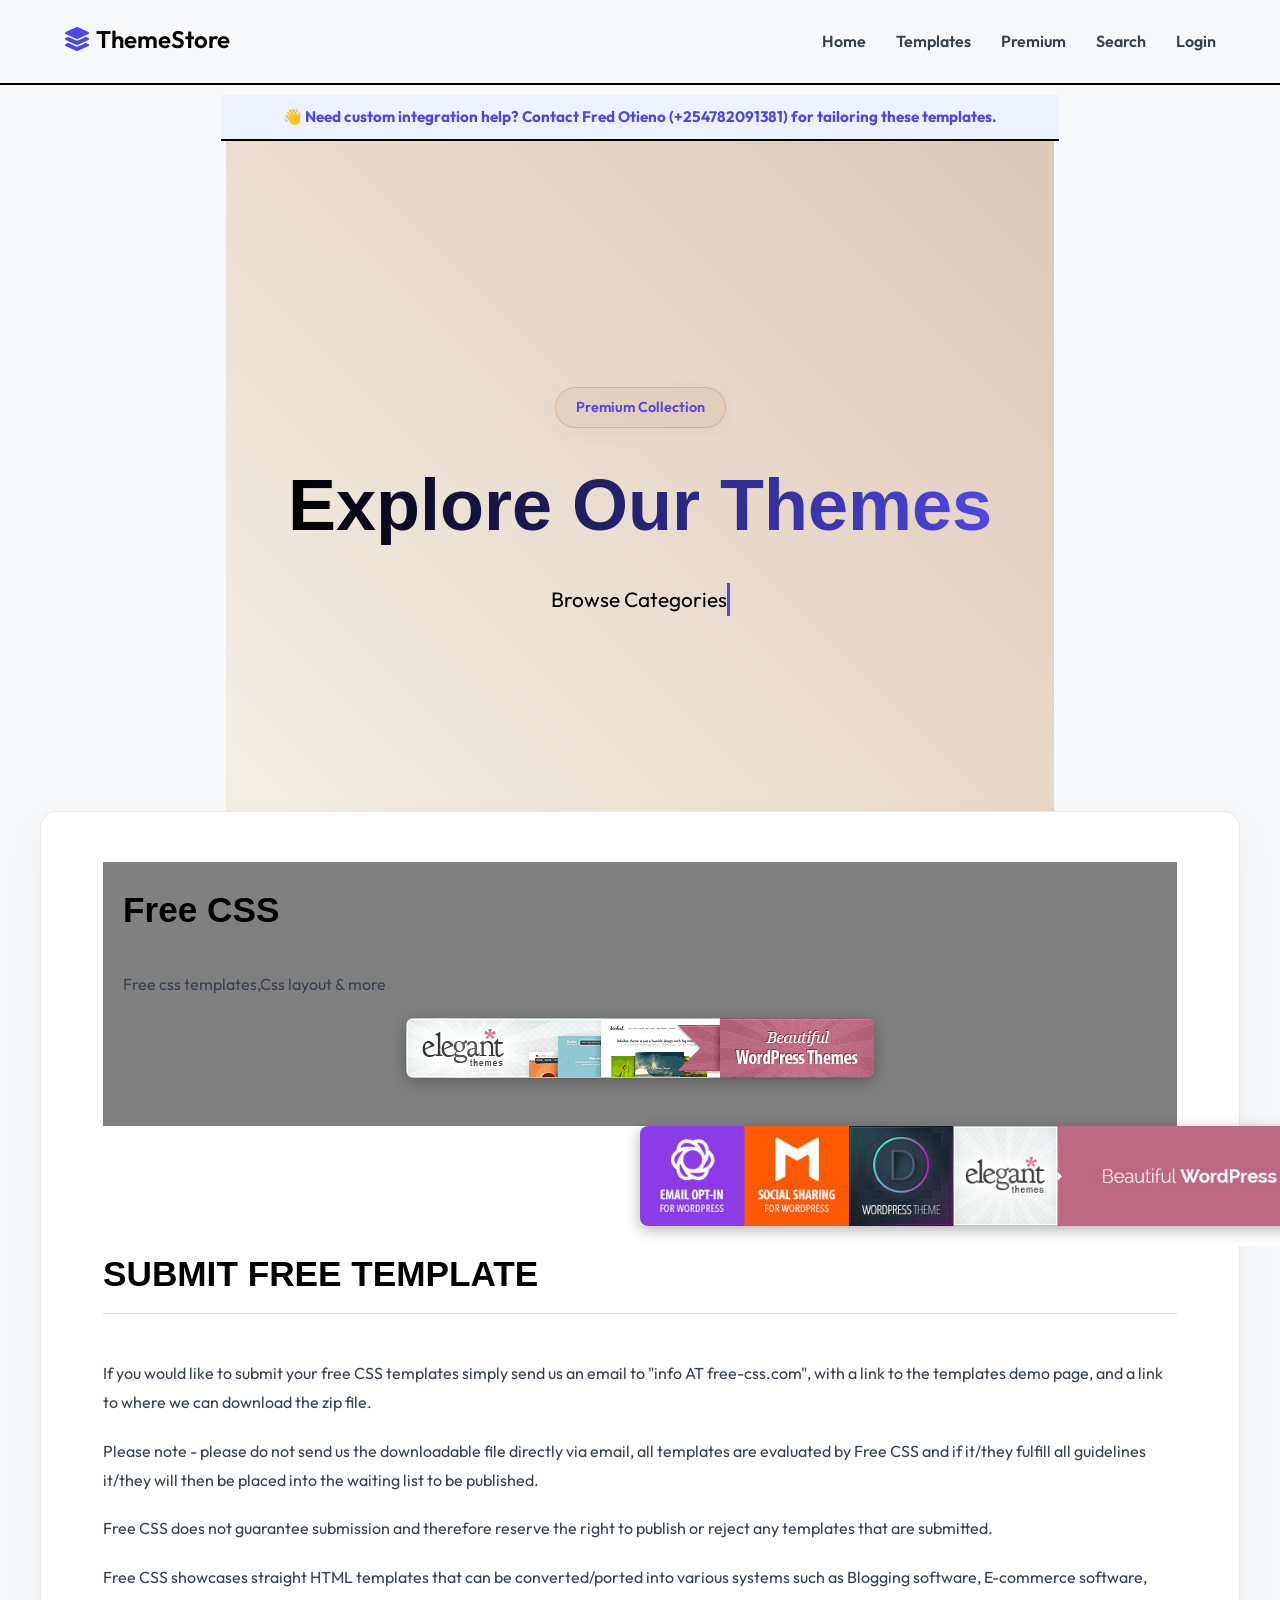
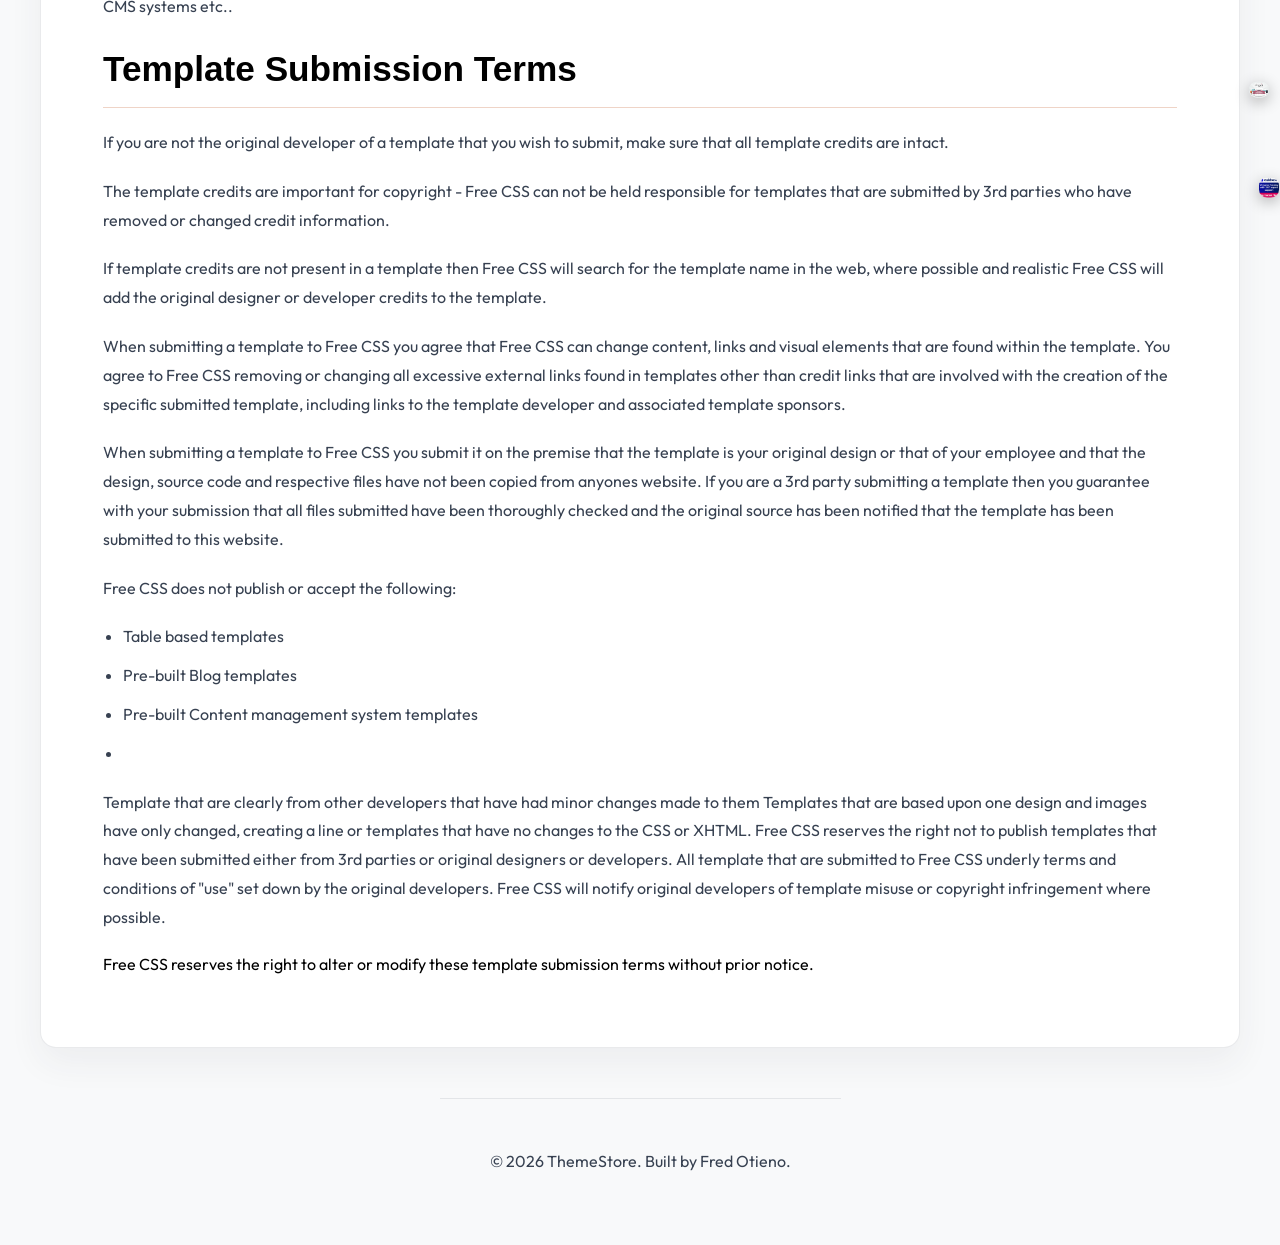
<file: templates.html>
<!DOCTYPE html>
<html lang="en">
<head>
    <meta charset="UTF-8">
    <meta name="viewport" content="width=device-width, initial-scale=1.0">
    <title>Document</title>
    <link rel="stylesheet" href="css/home.css">
    <link rel="stylesheet" href="css/styles.css">
    <link rel="stylesheet" href="css/index1.css">
    <link rel="stylesheet" href="css/search.css">
    <link rel="stylesheet" href="https://cdnjs.cloudflare.com/ajax/libs/font-awesome/6.6.0/css/all.min.css">
    <link rel="stylesheet" href="css/global.css">
</head>
<body>
    <nav>
        <div class="logo"><a href="index.html" style="color:white; text-decoration:none;"><i class="fas fa-layer-group"></i> ThemeStore</a></div>
        <ul>
            <li><a href="index.html">Home</a></li>
            <li><a href="templates.html">Templates</a></li>
            <li><a href="premium.html">Premium</a></li>
            <li><a href="search.html">Search</a></li>
            <li><a href="#" style="color: white;">Login</a></li>
        </ul>
    </nav>

    <div class="dev-banner">
        <span>👋 Need custom integration help? Contact Fred Otieno (+254782091381) for tailoring these templates.</span>
    </div>

    <header>
        <div class="cinematic-bg">
            <img src="media/tech1.jpg" alt="Tech Workspace 1">
            <img src="media/tech2.jpg" alt="Tech Workspace 2">
            <img src="media/tech3.jpg" alt="Tech Workspace 3">
        </div>
        <div class="cinematic-overlay"></div>
        <div class="pill" style="position:relative; z-index:2;">Premium Collection</div>
        <h1 style="position:relative; z-index:2;">Explore Our Themes</h1>
        <p style="position:relative; z-index:2;"><span class="typewriter" data-words='["Browse Categories", "Discover New Layouts", "Elevate Your UI"]' data-wait="3000"></span></p>
    </header>

    <section id="content" style="padding: 50px 5%; max-width: 1200px; margin: 0 auto; background: var(--surface); border-radius: 16px; border: 1px solid rgba(139, 92, 246, 0.3); box-shadow: 0 15px 35px rgba(0,0,0,0.5); margin-bottom: 50px; margin-top: -50px; position: relative; z-index: 10;">



   

<div class="content">
    <div class="content-text">
        <h1>Free CSS</h1>
        <p>Free css templates,Css layout & more</p>
    </div>
    <div class="content-image">
        <img src="image/elegantthemes-468x60.gif" alt="Sample Image">
    </div>
</div>



<div class="image-container">
    <img src="image/image.png" alt="Another Sample Image" >
</div>
    <div class="template">
        
            <h1>SUBMIT FREE TEMPLATE</h1> <br>
        
    
       <p>If you would like to submit your free CSS templates simply send us an email to "info AT free-css.com", with a link to the templates demo page, and a link to where we can download the zip file.</p>
       <p>Please note - please do not send us the downloadable file directly via email, all templates are evaluated by Free CSS and if it/they fulfill all guidelines it/they will then be placed into the waiting list to be published.</p>
       <p>Free CSS does not guarantee submission and therefore reserve the right to publish or reject any templates that are submitted.</p>
       <p>Free CSS showcases straight HTML templates that can be converted/ported into various systems such as Blogging software, E-commerce software, CMS systems etc..</p>

    <div class="outside-images">
        <img src="image/elegantthemes-300x250.gif" alt="" class="large" style="margin-top: 950px;">
  
    <div class=" small-images-container">
        <img src="image/1647862131-125x125-4.png" alt="" class="small">
        <img src="image/advertise-here-125x125.png" alt="" class="small">
    
    </div>
</div>
       
   
   

   
    
        <h1>Template Submission Terms</h1>
        <p>If you are not the original developer of a template that you wish to submit, make sure that all template credits are intact.</p>
        <p>The template credits are important for copyright - Free CSS can not be held responsible for templates that are submitted by 3rd parties who have removed or changed credit information.</p>
        <p>If template credits are not present in a template then Free CSS will search for the template name in the web, where possible and realistic Free CSS will add the original designer or developer credits to the template.</p>
        <p>When submitting a template to Free CSS you agree that Free CSS can change content, links and visual elements that are found within the template. You agree to Free CSS removing or changing all excessive external links found in templates other than credit links that are involved with the creation of the specific submitted template, including links to the template developer and associated template sponsors.</p>
        <p>When submitting a template to Free CSS you submit it on the premise that the template is your original design or that of your employee and that the design, source code and respective files have not been copied from anyones website. If you are a 3rd party submitting a template then you guarantee with your submission that all files submitted have been thoroughly checked and the original source has been notified that the template has been submitted to this website.</p>
        <p>Free CSS does not publish or accept the following:

            <ul>
                <li>Table based templates</li>
                <li> Pre-built Blog templates</li>
                <li> Pre-built Content management system templates</li>
                <li></li>
            </ul>
            
           
            
           <p>
            Template that are clearly from other developers that have had minor changes made to them
            Templates that are based upon one design and images have only changed, creating a line or templates that have no changes to the CSS or XHTML.
            Free CSS reserves the right not to publish templates that have been submitted either from 3rd parties or original designers or developers.
            
            All template that are submitted to Free CSS underly terms and conditions of "use" set down by the original developers.
            
            Free CSS will notify original developers of template misuse or copyright infringement where possible.
            
           </p>
           
            Free CSS reserves the right to alter or modify these template submission terms without prior notice.</p>
    

   </div>
    
    <script src="js/main.js"></script>

    </section>

    <footer>
        <p>&copy; 2026 ThemeStore. Built by Fred Otieno.</p>
    </footer>
</body>
</html>
</file>
<file: css/free.css>
body {
    font-family: Arial, sans-serif;
}
.container {
    display: flex;
    padding: 20px;
}
.image-grid {
    display: grid;
    grid-template-columns: repeat(3, 1fr);
    grid-template-rows: repeat(4, 1fr);
    gap: 20px;
    flex-grow: 1;
}
.image-grid img {
    width: 100%;
    transition: transform 0.3s;
}
.image-grid img:hover {
    transform: scale(1.05);
    filter: brightness(1.2);
}
.side-images {
    display: flex;
    flex-direction: column;
    align-items: center;
    margin-left: 40px;
    height: 80%;
}
.side-images img {
    width: 100%;
    max-width: 400px;
    margin-bottom: 10px;
    margin-top: 20px;
    height: 80%;
}
.side-images .small-images {
    display: flex;
    gap: 10px;
}
.side-images .small-images img {
    width: 45%;
}
</file>
<file: css/home.css>
body {
    font-family: Arial, sans-serif;
    
    display: flex;
    flex-direction: column;
    align-items: center;
    margin: 0;
    padding: 20px;
}
.header, .footer {
    text-align: center;
    padding: 20px;
    width: 100%;
}
.header h1 {
    margin: 0;
}
.header hr, .footer hr {
    border: 1px solid grey;
    margin: 10px 0;
}
.images {
    display: flex;
    justify-content: space-around;
    padding: 20px 0;
    width: 100%;
}
.images img {
    width: 30%;
    transition: transform 0.3s;
}
.images img:hover {
    transform: scale(1.05);
}
.text-grid {
    display: grid;
    grid-template-columns: 1fr 1fr;
    gap: 20px;
    padding: 30px;
    width: 100%;
    max-width: 800px;
    position: relative;
}
.text-grid .text-box {
    border: 1px solid grey;
    padding: 40px;
    background-color: white;
}
.text-grid .text-box .text-content {
    margin-right: 0;
}
.text-grid .text-box h3 {
    margin: 0 0 10px 0;
}
.outside-images {
    position: absolute;
    left: calc(100% + 20px); /* Adjust as needed */
    top: 50%;
    transform: translateY(-50%);
    display: flex;
    flex-direction: column;
    align-items: center;
    gap: 10px;
}
.outside-images img {
    width: 150px; /* Adjust as needed */
    height: auto;
    margin-top: 50px;
}
.outside-images .large {
    width: 220px; /* Adjust as needed */
    height: auto;
    margin-right: 20px;
    margin-left: 0;
}
.outside-images .small {
    width: 120px; /* Adjust as needed */
    height: auto;
}
.small-images-container {
    display: flex;
    gap: 10px;
}
</file>
<file: css/index1.css>
body {
    font-family: Arial, sans-serif;
    
    display: flex;
    flex-direction: column;
    align-items: center;
    margin: 0;
    padding: 20px;
}
.content-row {
    display: flex;
    justify-content: space-between;
    width: 100%;
    max-width: 800px;
}
.content-column {
    display: flex;
    flex-direction: column;
    align-items: center;
}
.main-image-container {
    position: relative;
    display: flex;
    flex-direction: column;
    align-items: center;
    margin-top: 80px;
    
}
.main-image-container img.main-image {
    width: 450px; /* Adjust as needed */
    height: auto;
}
.social-icons {
    display: flex;
    justify-content: center;
    gap: 10px;
    position: absolute;
    top: -30px; /* Adjust this to position the icons properly */
    left: 50%;
    transform: translateX(-50%);
    height: auto;
    width: 300px;
    padding-left: 10px;
    
}
.social-icons img {
    width: 20px; /* Adjust as needed */
    height: auto;
    padding-left: 10px;
    margin-top: 50px;
}
.right-side {
    display: flex;
    flex-direction: column;
    align-items: center;
    justify-content: center;
    gap: 10px;
}
.right-side  {
    width: 250px; /* Adjust as needed */
    height: auto;
    margin-bottom: 10px;
    margin-top: 50px;
}
.big-image {
    width: 350px; /* Adjust as needed */
    height: auto;
    margin-bottom: 30px;
    margin-top: 50px;
}
.small-images-container {
    display: flex;
    gap: 15px;
}
.small-images-container img {
    width: 150px; /* Adjust as needed */
    height: auto;
}
.buttons {
    margin-top: 20px;
}
.buttons button {
    padding: 10px 20px;
    margin: 10px;
    background-color: #d1e70be0;
    color: #fff;
    border: none;
    cursor: pointer;
    margin-left: 0;
    width: 200px;
}
.buttons button:hover {
    background-color: #555;
}
</file>
<file: css/search.css>
body {
    font-family: Arial, sans-serif;
}
.header {
    display: flex;
    justify-content: space-between;
    align-items: center;
    padding: 20px;
    border: 1px solid grey;
    margin: 20px;
}
.header h1 {
    margin: 0;
}
.header .sponsors {
    border-left: 1px solid grey;
    padding-left: 20px;
    margin-left: 20px;
}
.content {
    display: flex;
    padding: 20px;
    width: 100%;
}
.form-container {
    flex-grow: 1;
    margin-right: 20px;
}
.form-container form {
    display: grid;
    grid-template-columns: 1fr 1fr;
    gap: 20px;
}
.form-container form div {
    display: flex;
    flex-direction: column;
}
.form-container form div label {
    margin-bottom: 5px;
}
.form-container form div input,
.form-container form div select {
    padding: 10px;
    border: 1px solid grey;
    border-radius: 5px;
}
.form-container form button {
    grid-column: 1 / span 2;
    padding: 10px;
    background-color: grey;
    color: white;
    border: none;
    border-radius: 5px;
    cursor: pointer;
}
.image-container {
    display: flex;
    flex-direction: column;
    align-items: center;
}
.image-container img {
    width: 100%;
    height: 100%;
    max-width: 100%;
    margin-bottom: 10px;
}
.image-container .small-images {
    display: flex;
    gap: 10px;
}
.image-container .small-images img {
    width: 45%;
}
</file>
<file: css/styles.css>
body {
    margin: 0;
    font-family: Arial, sans-serif;
    
    display: flex;
    flex-direction: column;
    align-items: center;
}
.top-nav {
    background-color: white;
    width: 100%;
    padding: 10px;
    display: flex;
    justify-content: flex-end;
    box-shadow: 0 2px 4px rgba(0,0,0,0.1);
}
.top-nav a {
    color: black;
    text-decoration: none;
    margin: 0 15px;
}
.content {
    display: flex;
    justify-content: space-between;
    align-items: center;
    width: 100%;
    max-width: 1200px;
    padding: 20px;
    background-color: grey;
}
.content-text {
    flex: 1;
}
.content-image {
    flex: 1;
    text-align: center;
}
.content-image img {
    max-width: 100%;
    height: auto;
}
.center-nav {
    background-color: black;
    color: white;
    padding: 20px 30px;
    margin: 0 10px;
    text-align: center;
    width: 65%;
    border-top-left-radius: 10px;
    border-top-right-radius: 10px;
}
.center-nav a {
    color: white;
    text-decoration: none;
    margin: 0 15px;
}
.image-container {
    text-align: center;
    width:70%;
    padding: 0;
    background-color: white;
    margin-left: 50%;
    margin-right: 50%;
}
.image-container img {
    max-width: 100%;
    height: auto;
   
}


.header, .footer {
    text-align: center;
    padding: 20px;
    width: 100%;
}
.header h1 {
    margin: 0;
}
.header hr, .footer hr {
    border: 1px solid grey;
    margin: 10px 0;
}
.images {
    display: flex;
    justify-content: space-around;
    padding: 20px 0;
    width: 100%;
}
.images img {
    width: 30%;
    transition: transform 0.3s;
}
.images img:hover {
    transform: scale(1.05);
}
.text-grid {
    display: grid;
    grid-template-columns: 1fr 1fr;
    gap: 20px;
    padding: 30px;
    width: 100%;
    max-width: 800px;
    position: relative;
}
.text-grid .text-box {
    border: 1px solid grey;
    padding: 40px;
    background-color: white;
}
.text-grid .text-box .text-content {
    margin-right: 0;
}
.text-grid .text-box h3 {
    margin: 0 0 10px 0;
}
.outside-images {
    position: absolute;
    left: calc(100% + 20px); /* Adjust as needed */
    top: 50%;
    transform: translateY(-50%);
    display: flex;
    flex-direction: column;
    align-items: center;
    gap: 10px;
}
.outside-images img {
    width: 150px; /* Adjust as needed */
    height: auto;
    margin-top: 50px;
}
.outside-images .large {
    width: 220px; /* Adjust as needed */
    height: auto;
    margin-right: 20px;
    margin-left: 0;
}
.outside-images .small {
    width: 120px; /* Adjust as needed */
    height: auto;
}
.small-images-container {
    display: flex;
    gap: 10px;
}
</file>
<file: css/global.css>
@import url('https://fonts.googleapis.com/css2?family=Lora:ital,wght@0,400..700;1,400..700&family=Outfit:wght@300;400;500;600;700&display=swap');

:root {
    --bg: #F8F9FA;
    --surface: #ffffff;
    --primary: #4F46E5; /* Electric Indigo */
    --secondary: #FF007A; /* Vivid Magenta */
    --text-main: #000000; /* Pure Black for headers */
    --text-muted: #374151; /* Dark grey for body text */
    --transition-spring: transform 0.6s linear(
        0, 0.0121, 0.0478, 0.1057, 0.1834, 0.2774, 0.3837, 0.4975, 0.6139, 0.7274, 0.8327, 0.9251, 1.0006, 1.0565, 
        1.0917, 1.1076, 1.1058, 1.0888, 1.0601, 1.0232, 0.9823, 0.9419, 0.9066, 0.8804, 0.8654, 0.8617, 0.8691, 
        0.8859, 0.9103, 0.9404, 0.9734, 1.0063, 1.0366, 1.0621, 1.0812, 1.0924, 1.0959, 1.0927, 1.0827, 1.0681, 
        1.0506, 1.0319, 1.0138, 0.9976, 0.9845, 0.9752, 0.9706, 0.9705, 0.9749, 0.9827, 0.9926, 1.0033, 1.0135, 
        1.0223, 1.0289, 1.0326, 1.0337, 1.0317, 1.0271, 1.0205, 1.0129, 1.0051, 0.998, 0.992, 0.9877, 0.9856, 
        0.9859, 0.9885, 0.9928, 0.9982, 1.0042, 1.0099, 1.0146, 1.0177, 1.0191, 1.0189, 1.0171, 1.0143, 1.0109, 
        1.0074, 1.0041, 1.0014, 0.9995, 0.9984, 0.9981, 0.9985, 0.9994, 1.0006, 1.0019, 1.0029, 1.0036, 1.0039, 
        1.0038, 1.0033, 1.0026, 1.0018, 1.001, 1.0003, 0.9998, 0.9995, 0.9994, 0.9995, 0.9997, 1
    );
}

* {
    margin: 0;
    padding: 0;
    box-sizing: border-box;
    scroll-behavior: smooth;
}

body {
    font-family: 'Outfit', sans-serif;
    background-color: var(--bg);
    color: var(--text-main);
    line-height: 1.6;
}

h1, h2, h3, h4, h5, h6 {
    font-family: 'Inter', sans-serif !important;
    font-weight: 800;
    color: var(--text-main);
}

/* Glass Navbar */
nav {
    position: fixed;
    top: 0;
    width: 100%;
    padding: 20px 5%;
    display: flex;
    justify-content: space-between;
    align-items: center;
    background: rgba(248, 249, 250, 0.95);
    backdrop-filter: blur(15px);
    z-index: 1000;
    border-bottom: 2px solid #000000;
    transition: all 0.25s ease-in-out;
}

.logo {
    font-size: 1.5rem;
    font-weight: 800;
    color: var(--text-main) !important;
    display: flex;
    align-items: center;
    gap: 10px;
}

.logo a {
    color: var(--text-main) !important;
}

.logo i {
    color: var(--primary);
}

nav ul {
    display: flex;
    list-style: none;
    gap: 30px;
}

nav a {
    color: var(--text-muted) !important;
    text-decoration: none;
    font-weight: 600;
    transition: color 0.3s, transform 0.3s;
    position: relative;
    padding-bottom: 5px;
}

nav a::after {
    content: '';
    position: absolute;
    width: 0;
    height: 2px;
    bottom: 0;
    left: 50%;
    background: linear-gradient(90deg, transparent, var(--primary), transparent);
    transition: width 0.4s ease, left 0.4s ease;
}

nav a:hover::after, nav a.active::after {
    width: 100%;
    left: 0;
}

nav a:hover, nav a.active {
    color: var(--text-main) !important;
}

/* Override inline white colors on login links for light navbar */
nav ul li a[style*="color: white"], nav ul li a[style*="color:white"] {
    color: var(--text-muted) !important;
}
nav ul li a[style*="color: white"]:hover, nav ul li a[style*="color:white"]:hover {
    color: var(--text-main) !important;
}

/* Cinematic Hero */
header {
    padding: 200px 5% 150px;
    text-align: center;
    position: relative;
    overflow: hidden;
    min-height: 80vh;
    display: flex;
    flex-direction: column;
    justify-content: center;
    align-items: center;
}

/* Cinematic Background Slideshow */
@keyframes cinematicSlideshow {
    0% { opacity: 0; transform: scale(1); }
    10% { opacity: 1; transform: scale(1.02); }
    33% { opacity: 1; transform: scale(1.08); }
    43% { opacity: 0; transform: scale(1.1); }
    100% { opacity: 0; transform: scale(1); }
}

@keyframes cinematicZoom {
    0% { transform: scale(1); }
    100% { transform: scale(1.15); }
}

.cinematic-bg {
    position: absolute;
    top: 0; left: 0; right: 0; bottom: 0;
    z-index: -2;
    overflow: hidden;
    background: #e2dcd0;
}

.cinematic-bg img {
    position: absolute;
    top: 0; left: 0;
    width: 100%;
    height: 100%;
    object-fit: cover;
    opacity: 0;
}

/* Fallback for single images */
.cinematic-bg img:only-child {
    opacity: 1;
    animation: cinematicZoom 20s infinite alternate ease-in-out;
}

/* Slideshow for multiple images */
.cinematic-bg img:not(:only-child) {
    animation: cinematicSlideshow 18s infinite linear;
}
.cinematic-bg img:nth-child(1) { animation-delay: 0s; }
.cinematic-bg img:nth-child(2) { animation-delay: 6s; }
.cinematic-bg img:nth-child(3) { animation-delay: 12s; }

.cinematic-overlay {
    position: absolute;
    top: 0; left: 0; right: 0; bottom: 0;
    background: linear-gradient(45deg, rgba(245,242,235,0.92), rgba(192,86,33,0.15));
    z-index: -1;
}

/* Typewriter Cursor */
.typewriter {
    border-right: 0.15em solid var(--primary);
    white-space: nowrap;
    overflow: hidden;
    animation: blink-caret 0.75s step-end infinite;
    display: inline-block;
}

@keyframes blink-caret {
    from, to { border-color: transparent }
    50% { border-color: var(--primary) }
}

@keyframes fadeInUp {
    from {
        opacity: 0;
        transform: translateY(30px);
    }
    to {
        opacity: 1;
        transform: translateY(0);
    }
}

.pill {
    display: inline-block;
    padding: 8px 20px;
    background: rgba(192, 86, 33, 0.08);
    color: var(--primary);
    border: 1px solid rgba(192, 86, 33, 0.25);
    border-radius: 30px;
    font-size: 0.9rem;
    font-weight: 600;
    margin-bottom: 20px;
    box-shadow: 0 4px 15px rgba(192, 86, 33, 0.08);
    animation: fadeInUp 1s ease-out;
}

header h1 {
    font-family: 'Inter', sans-serif !important;
    font-size: 4.5rem;
    font-weight: 900;
    margin-bottom: 20px;
    background: linear-gradient(to right, var(--text-main), var(--primary));
    -webkit-background-clip: text;
    -webkit-text-fill-color: transparent;
    animation: fadeInUp 1.2s ease-out 0.2s both;
}

header p {
    font-size: 1.3rem;
    color: var(--text-main);
    max-width: 700px;
    margin: 0 auto 40px;
    animation: fadeInUp 1.2s ease-out 0.4s both;
    text-shadow: none;
}

.btn {
    padding: 15px 35px;
    border-radius: 8px;
    border: 2px solid #000000;
    text-decoration: none;
    font-weight: 700;
    box-shadow: 2px 2px 0px #000000;
    transition: var(--transition-spring), background-color 0.25s ease-in-out, border-color 0.25s ease-in-out;
    display: inline-block;
}

.btn-primary {
    background: var(--primary);
    color: white !important;
    animation: fadeInUp 1.2s ease-out 0.6s both;
}

.btn-primary:hover {
    transform: translate(-4px, -4px) scale(1.03);
    box-shadow: 6px 6px 0px #000000;
    background: var(--secondary);
    color: white !important;
}
.btn-primary:active {
    transform: translate(-1px, -1px) scale(0.98);
    box-shadow: 2px 2px 0px #000000;
}

/* Templates Grid */
section {
    padding: 80px 5% 100px;
}

.section-header {
    display: flex;
    justify-content: space-between;
    align-items: center;
    margin-bottom: 40px;
}

.section-header h2 {
    font-family: 'Lora', serif;
    font-size: 2.5rem;
    font-weight: 800;
    color: var(--text-main);
}

.grid {
    display: grid;
    grid-template-columns: repeat(auto-fit, minmax(320px, 1fr));
    gap: 40px;
}

.card {
    background: var(--surface);
    border-radius: 12px;
    overflow: hidden;
    border: 2px solid #000000;
    box-shadow: 4px 4px 0px #000000;
    transition: var(--transition-spring), border-color 0.25s ease-in-out;
}

.card:hover {
    transform: translateY(-12px) scale(1.03);
    border-color: var(--primary);
    box-shadow: 8px 14px 0px #000000;
}

.card-img {
    height: 220px;
    width: 100%;
    object-fit: cover;
    transition: transform 0.25s ease-in-out;
}

.card:hover .card-img {
    transform: scale(1.03);
}
        
.card-content {
    padding: 30px;
}

.card-title {
    font-family: 'Lora', serif;
    font-size: 1.4rem;
    margin-bottom: 10px;
    color: var(--text-main);
}

.card-desc {
    color: var(--text-muted);
    font-size: 0.95rem;
    margin-bottom: 25px;
    line-height: 1.7;
}

.card-footer {
    display: flex;
    justify-content: space-between;
    align-items: center;
    border-top: 1px solid rgba(45, 55, 72, 0.08);
    padding-top: 20px;
}

.price {
    font-weight: 800;
    font-size: 1.15rem;
    color: var(--primary);
}

.tag {
    font-size: 0.8rem;
    padding: 6px 12px;
    background: rgba(47, 133, 90, 0.08);
    border-radius: 20px;
    color: var(--secondary);
    border: 1px solid rgba(47, 133, 90, 0.2);
}

/* Footer */
footer {
    text-align: center;
    padding: 50px;
    border-top: 1px solid rgba(45, 55, 72, 0.1);
    color: var(--text-muted);
    background: var(--bg);
}

/* Typography & Rhythmic Spacing for Subpages */
#content {
    background: var(--surface) !important;
    border: 1px solid rgba(45, 55, 72, 0.1) !important;
    box-shadow: 0 15px 35px rgba(45, 55, 72, 0.06) !important;
}

#content h1 {
    font-family: 'Lora', serif;
    font-size: 2.2rem;
    color: var(--text-main);
    margin-bottom: 20px;
    border-bottom: 1px solid rgba(192, 86, 33, 0.25);
    padding-bottom: 10px;
}
#content h2, #content h3 {
    font-family: 'Lora', serif;
    color: var(--text-main);
    margin-top: 30px;
    margin-bottom: 15px;
}
#content p {
    margin-bottom: 20px;
    line-height: 1.8;
    color: var(--text-muted);
}
#content ul, #content ol {
    margin-left: 20px;
    margin-bottom: 20px;
    color: var(--text-muted);
    line-height: 1.8;
}
#content li {
    margin-bottom: 10px;
}
#content img {
    max-width: 100%;
    height: auto;
    border-radius: 8px;
    box-shadow: 0 4px 15px rgba(0,0,0,0.3);
    margin-bottom: 20px;
}
#content .template, #content .content, #content .content-text {
    display: block !important;
    float: none !important;
    width: 100% !important;
}
/* Override broken inline styles */
#content [style*="margin-top: 950px"] {
    margin-top: 40px !important;
}

/* =========================================
   LIPA NA M-PESA CHECKOUT MODAL STYLES
   ========================================= */
.purchase-modal {
    position: fixed;
    top: 0;
    left: 0;
    width: 100%;
    height: 100%;
    background: rgba(45, 55, 72, 0.6);
    backdrop-filter: blur(5px);
    z-index: 3000;
    display: none;
    align-items: center;
    justify-content: center;
    opacity: 0;
    transition: opacity 0.3s ease;
}

.purchase-modal.show {
    display: flex;
    opacity: 1;
}

.purchase-content {
    background: var(--surface);
    color: var(--text-main);
    border: 1px solid rgba(45, 55, 72, 0.1);
    border-radius: 16px;
    box-shadow: 0 15px 35px rgba(45, 55, 72, 0.15);
    width: 90%;
    max-width: 450px;
    padding: 30px;
    transform: scale(0.9);
    transition: transform 0.3s cubic-bezier(0.175, 0.885, 0.32, 1.275);
    font-family: 'Outfit', sans-serif;
}

.purchase-modal.show .purchase-content {
    transform: scale(1);
}

.purchase-header {
    display: flex;
    justify-content: space-between;
    align-items: center;
    margin-bottom: 20px;
    border-bottom: 1px solid rgba(45, 55, 72, 0.08);
    padding-bottom: 12px;
}

.purchase-header h3 {
    margin: 0;
    font-size: 1.25rem;
    font-weight: 700;
}

.purchase-close {
    background: none;
    border: none;
    font-size: 24px;
    cursor: pointer;
    color: var(--text-muted);
    line-height: 1;
}

.purchase-close:hover {
    color: var(--text-main);
}

.mpesa-logo {
    height: 32px;
    object-fit: contain;
    margin-bottom: 15px;
}

.purchase-form label {
    display: block;
    margin-bottom: 8px;
    font-weight: 600;
    font-size: 0.9rem;
}

.purchase-form input {
    width: 100%;
    padding: 10px 14px;
    border-radius: 8px;
    border: 1px solid rgba(45, 55, 72, 0.15);
    background: #fbfbf9;
    color: var(--text-main);
    margin-bottom: 15px;
    font-family: inherit;
}

.purchase-form input:focus {
    outline: none;
    border-color: var(--primary);
    box-shadow: 0 0 0 3px rgba(192, 86, 33, 0.15);
}

.btn-pay {
    background: #44b549;
    color: white !important;
    font-weight: 700;
    border: 2px solid #000000;
    width: 100%;
    padding: 12px;
    border-radius: 8px;
    cursor: pointer;
    box-shadow: 2px 2px 0px #000000;
    font-family: inherit;
    transition: var(--transition-spring), background-color 0.25s ease-in-out;
}

.btn-pay:hover {
    background: #399c3e;
    transform: translate(-3px, -3px) scale(1.03);
    box-shadow: 4px 4px 0px #000000;
}

/* STK Pin Prompt Sim */
.stk-pin-sim {
    background: #111;
    color: #fff;
    border-radius: 12px;
    padding: 20px;
    text-align: center;
    box-shadow: 0 10px 25px rgba(0,0,0,0.5);
    border: 1px solid #333;
    font-family: monospace;
}

.stk-pin-sim h4 {
    color: #44b549;
    margin-bottom: 12px;
    font-family: monospace;
}

.stk-input {
    letter-spacing: 15px;
    text-align: center;
    font-size: 24px;
    background: #222 !important;
    border: 1px solid #444 !important;
    color: #fff !important;
    max-width: 150px;
    margin: 10px auto !important;
    display: block;
}

/* Developer notice banner */
.dev-banner {
    background: #eef2ff;
    color: var(--primary);
    border-bottom: 2px solid #000000;
    padding: 10px 5%;
    text-align: center;
    font-size: 0.95rem;
    font-weight: 700;
    margin-top: 75px; /* Offset fixed nav */
}

.dev-banner a {
    color: #c05621;
    font-weight: 700;
}

@media (prefers-reduced-motion: reduce) {
    .btn, .btn-primary, .card, .btn-pay {
        transition: none !important;
        transform: none !important;
    }
}
</file>
